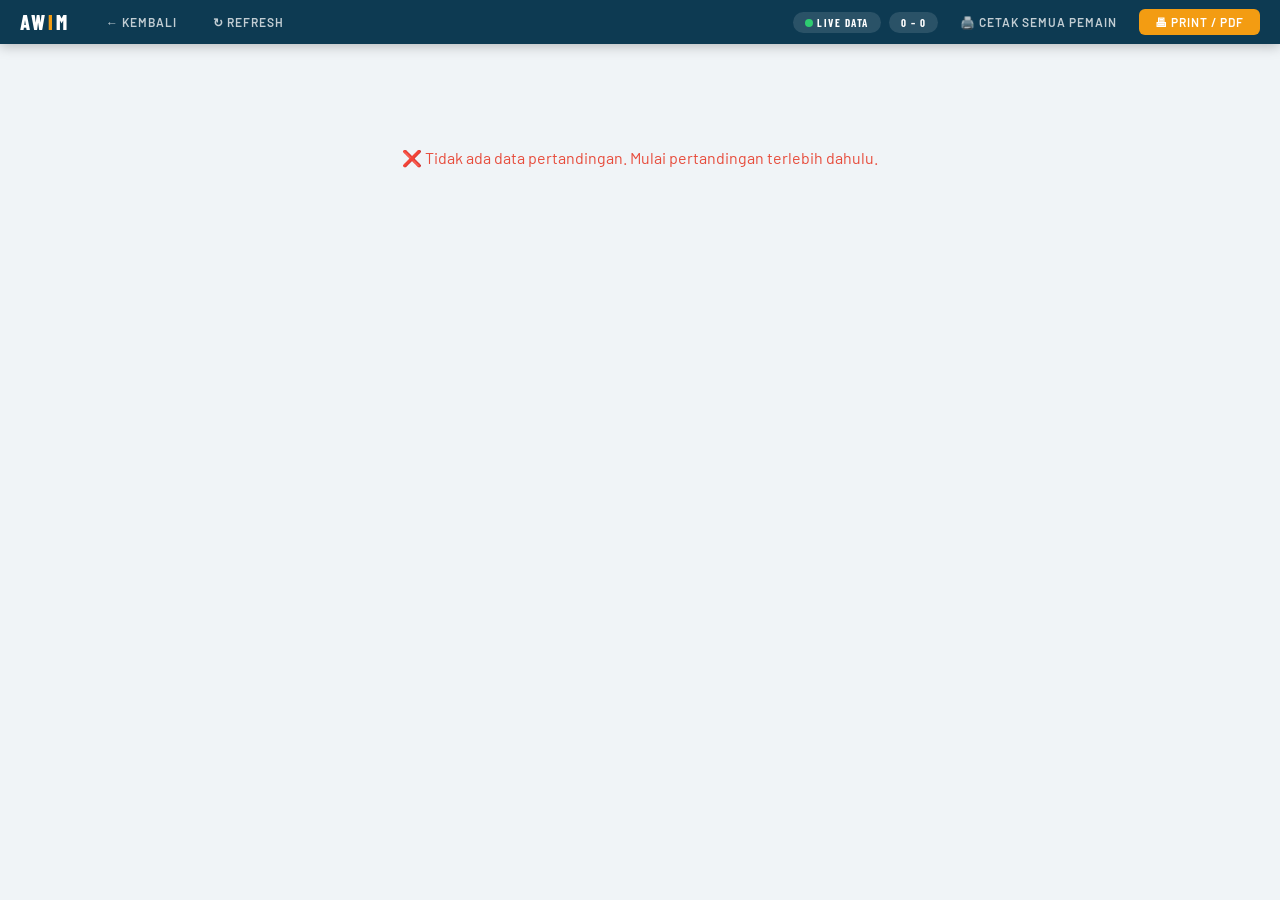
<file: report.html>
<!DOCTYPE html>
<html lang="id">
<head>
    <meta charset="UTF-8">
    <meta name="viewport" content="width=device-width, initial-scale=1.0">
    <title>AWIM — Match Report</title>
    <link href="https://fonts.googleapis.com/css2?family=Barlow+Condensed:wght@400;600;700;800&family=Barlow:wght@300;400;500;600&display=swap" rel="stylesheet">
    <style>
        :root {
            --blue-dark:   #0d3a52;
            --blue-main:   #1a6b8c;
            --blue-light:  #2a8ab5;
            --orange:      #f39c12;
            --orange-dark: #e08a00;
            --green:       #27ae60;
            --green-dark:  #1e8449;
            --red:         #e74c3c;
            --yellow:      #f1c40f;
            --purple:      #9b59b6;
            --gray-bg:     #f0f4f7;
            --gray-mid:    #bdc3c7;
            --gray-text:   #7f8c8d;
            --white:       #ffffff;
            --shadow-md:   0 4px 20px rgba(0,0,0,0.12);
        }

        * { box-sizing: border-box; margin: 0; padding: 0; }
        body {
            font-family: 'Barlow', 'Segoe UI', sans-serif;
            background: var(--gray-bg);
            color: #333;
            min-height: 100vh;
        }
        ::-webkit-scrollbar { width: 5px; }
        ::-webkit-scrollbar-track { background: transparent; }
        ::-webkit-scrollbar-thumb { background: var(--gray-mid); border-radius: 10px; }

        /* ===== NAV ===== */
        .nav-bar {
            background: var(--blue-dark);
            color: white;
            display: flex;
            justify-content: space-between;
            align-items: center;
            padding: 0 20px;
            height: 44px;
            position: sticky;
            top: 0;
            z-index: 100;
            box-shadow: 0 2px 12px rgba(0,0,0,0.25);
        }
        .nav-left, .nav-right { display: flex; align-items: center; gap: 8px; }
        .nav-logo {
            font-family: 'Barlow Condensed', sans-serif;
            font-size: 20px; font-weight: 800;
            color: white; letter-spacing: 3px;
            margin-right: 14px;
        }
        .nav-logo span { color: var(--orange); }
        .nav-btn {
            color: rgba(255,255,255,0.75);
            background: none; border: none;
            font-size: 12px; font-weight: 600; letter-spacing: 1px;
            text-transform: uppercase;
            padding: 6px 14px; border-radius: 4px;
            cursor: pointer; transition: 0.15s;
            font-family: inherit;
        }
        .nav-btn:hover { color: white; background: rgba(255,255,255,0.1); }
        .nav-btn.primary {
            background: var(--orange); color: white;
            border-radius: 6px; padding: 6px 16px;
        }
        .nav-btn.primary:hover { background: var(--orange-dark); }
        .nav-period-chip {
            background: rgba(255,255,255,0.12);
            color: white;
            font-size: 11px; font-weight: 700; letter-spacing: 1.5px;
            padding: 4px 12px; border-radius: 20px;
            font-family: 'Barlow Condensed', sans-serif;
        }
        .live-dot {
            width: 8px; height: 8px;
            background: #2ecc71;
            border-radius: 50%;
            animation: livePulse 1.5s ease-in-out infinite;
            display: inline-block; margin-right: 4px;
        }
        @keyframes livePulse {
            0%, 100% { opacity: 1; transform: scale(1); }
            50% { opacity: 0.4; transform: scale(0.7); }
        }

        /* ===== LAYOUT ===== */
        .report-container {
            max-width: 1100px;
            margin: 0 auto;
            padding: 24px 20px 48px;
        }

        /* ===== HEADER MATCH ===== */
        .match-header {
            background: linear-gradient(135deg, var(--blue-dark) 0%, #1a4a6b 100%);
            border-radius: 16px;
            padding: 28px 32px;
            color: white;
            margin-bottom: 24px;
            position: relative;
            overflow: hidden;
            box-shadow: var(--shadow-md);
        }
        .match-header::before {
            content: '';
            position: absolute;
            top: -40px; right: -40px;
            width: 200px; height: 200px;
            background: rgba(255,255,255,0.03);
            border-radius: 50%;
        }
        .match-meta {
            display: flex; gap: 20px; flex-wrap: wrap;
            margin-bottom: 20px;
        }
        .match-meta-item {
            font-size: 12px; color: rgba(255,255,255,0.55);
            font-weight: 500; letter-spacing: 0.5px;
        }
        .match-meta-item span {
            color: rgba(255,255,255,0.85); font-weight: 600;
        }
        .match-score-row {
            display: flex;
            align-items: center;
            justify-content: space-between;
            gap: 16px;
        }
        .match-team {
            display: flex;
            align-items: center;
            gap: 14px;
            flex: 1;
        }
        .match-team.away { flex-direction: row-reverse; }
        .jersey-dot {
            width: 18px; height: 18px;
            border-radius: 50%;
            border: 2px solid rgba(255,255,255,0.4);
            flex-shrink: 0;
        }
        .match-team-name {
            font-family: 'Barlow Condensed', sans-serif;
            font-size: 28px; font-weight: 800;
            letter-spacing: 2px;
        }
        .match-team-coach {
            font-size: 11px; color: rgba(255,255,255,0.5);
            margin-top: 2px; letter-spacing: 0.5px;
        }
        .match-score-center {
            display: flex; flex-direction: column;
            align-items: center; gap: 4px;
        }
        .score-display {
            font-family: 'Barlow Condensed', sans-serif;
            font-size: 64px; font-weight: 800;
            color: var(--orange);
            letter-spacing: 8px;
            line-height: 1;
        }
        .period-badge {
            background: rgba(255,255,255,0.1);
            font-size: 11px; font-weight: 700; letter-spacing: 2px;
            color: rgba(255,255,255,0.7);
            padding: 4px 14px; border-radius: 20px;
        }

        /* ===== SECTION ===== */
        .section-title {
            font-family: 'Barlow Condensed', sans-serif;
            font-size: 18px; font-weight: 700; letter-spacing: 2px;
            color: var(--blue-dark);
            text-transform: uppercase;
            margin-bottom: 14px;
            display: flex; align-items: center; gap: 8px;
        }
        .section-title::after {
            content: '';
            flex: 1;
            height: 2px;
            background: linear-gradient(to right, var(--blue-main), transparent);
            border-radius: 2px;
        }

        /* ===== TEAM STATS OVERVIEW ===== */
        .team-stats-grid {
            display: grid;
            grid-template-columns: 1fr auto 1fr;
            gap: 0;
            background: white;
            border-radius: 14px;
            overflow: hidden;
            box-shadow: var(--shadow-md);
            margin-bottom: 24px;
        }
        .team-col-header {
            padding: 16px 20px;
            font-family: 'Barlow Condensed', sans-serif;
            font-size: 18px; font-weight: 700; letter-spacing: 1px;
            display: flex; align-items: center; gap: 10px;
        }
        .team-col-header.home { background: var(--blue-dark); color: white; }
        .team-col-header.away { background: #2c3e50; color: white; flex-direction: row-reverse; text-align: right; }
        .stat-divider-header {
            background: var(--gray-bg);
            display: flex; align-items: center; justify-content: center;
            font-size: 10px; font-weight: 700; color: var(--gray-text);
            letter-spacing: 1px; text-transform: uppercase;
        }
        .stat-row {
            display: contents;
        }
        .stat-row:hover > * { background: #f8fbff; }
        .stat-val {
            padding: 12px 20px;
            border-bottom: 1px solid var(--gray-bg);
            font-family: 'Barlow Condensed', sans-serif;
            font-size: 22px; font-weight: 700;
            color: var(--blue-dark);
        }
        .stat-val.home { text-align: left; }
        .stat-val.away { text-align: right; }
        .stat-val.highlight { color: var(--green); }
        .stat-val.danger { color: var(--red); }
        .stat-divider-val {
            padding: 12px 10px;
            background: var(--gray-bg);
            border-bottom: 1px solid white;
            display: flex; align-items: center; justify-content: center;
            font-size: 10px; font-weight: 700; color: var(--gray-text);
            letter-spacing: 0.5px; text-transform: uppercase;
            white-space: nowrap;
            min-width: 120px;
        }
        .stat-bar-row {
            padding: 4px 20px 12px;
            border-bottom: 1px solid var(--gray-bg);
        }
        .stat-bar {
            height: 5px; border-radius: 4px;
            background: var(--gray-bg);
            overflow: hidden;
        }
        .stat-bar-fill {
            height: 100%; border-radius: 4px;
            background: var(--blue-main);
            transition: width 0.8s ease;
        }
        .stat-bar-fill.home { background: var(--blue-main); }
        .stat-bar-fill.away { background: #2c3e50; float: right; }

        /* ===== SHOT ZONE HEATMAP ===== */
        .shot-charts {
            display: grid;
            grid-template-columns: 1fr 1fr;
            gap: 16px;
            margin-bottom: 24px;
        }
        .shot-chart-card {
            background: white;
            border-radius: 14px;
            box-shadow: var(--shadow-md);
            overflow: hidden;
        }
        .shot-chart-header {
            padding: 14px 20px;
            font-family: 'Barlow Condensed', sans-serif;
            font-size: 15px; font-weight: 700; letter-spacing: 1px;
            border-bottom: 1px solid var(--gray-bg);
            display: flex; align-items: center; justify-content: space-between;
        }
        .shot-chart-body {
            padding: 16px;
        }
        .goal-grid {
            display: grid;
            grid-template-columns: repeat(3, 1fr);
            gap: 4px;
            border: 3px solid #555;
            border-radius: 4px;
            padding: 4px;
            background: #e8f4e8;
            max-width: 280px;
            margin: 0 auto 12px;
        }
        .goal-cell {
            height: 60px;
            border-radius: 3px;
            background: rgba(26, 107, 140, 0.05);
            display: flex;
            flex-direction: column;
            align-items: center;
            justify-content: center;
            gap: 1px;
            position: relative;
            transition: background 0.2s;
            cursor: default;
            border: 1px solid rgba(0,0,0,0.08);
        }
        .goal-cell .cell-goals {
            font-family: 'Barlow Condensed', sans-serif;
            font-size: 18px; font-weight: 800;
            color: var(--green);
            line-height: 1;
        }
        .goal-cell .cell-miss {
            font-size: 10px; color: var(--red);
            font-weight: 600;
        }
        .goal-cell .cell-label {
            font-size: 8px; color: rgba(0,0,0,0.35); letter-spacing: 0.3px;
        }
        .goal-cell.has-goals {
            background: rgba(39, 174, 96, 0.12);
        }
        .goal-cell.has-miss {
            background: rgba(231, 76, 60, 0.08);
        }
        .shot-legend {
            display: flex; gap: 12px; justify-content: center; font-size: 11px;
        }
        .legend-item { display: flex; align-items: center; gap: 4px; color: var(--gray-text); }
        .legend-dot { width: 10px; height: 10px; border-radius: 50%; }

        /* ===== ATTACK TYPE BREAKDOWN ===== */
        .attack-cards {
            display: grid;
            grid-template-columns: 1fr 1fr;
            gap: 16px;
            margin-bottom: 24px;
        }
        .attack-card {
            background: white;
            border-radius: 14px;
            padding: 20px;
            box-shadow: var(--shadow-md);
        }
        .attack-card-title {
            font-size: 12px; font-weight: 700; color: var(--gray-text);
            text-transform: uppercase; letter-spacing: 1px; margin-bottom: 14px;
        }
        .attack-type-row {
            display: flex; justify-content: space-between; align-items: center;
            padding: 8px 0;
            border-bottom: 1px solid var(--gray-bg);
        }
        .attack-type-row:last-child { border-bottom: none; }
        .attack-type-label { font-size: 13px; font-weight: 600; color: #444; display: flex; align-items: center; gap: 6px; }
        .attack-type-bars { display: flex; align-items: center; gap: 8px; flex: 1; padding: 0 12px; }
        .attack-mini-bar {
            height: 6px; border-radius: 4px;
            background: linear-gradient(to right, var(--blue-main), var(--blue-light));
            transition: width 0.6s ease;
            min-width: 4px;
        }
        .attack-type-count { font-family: 'Barlow Condensed', sans-serif; font-size: 18px; font-weight: 700; color: var(--blue-dark); min-width: 24px; text-align: right; }

        /* ===== PLAYER TABLE ===== */
        .player-table-card {
            background: white;
            border-radius: 14px;
            box-shadow: var(--shadow-md);
            overflow: hidden;
            margin-bottom: 24px;
        }
        .player-table-header {
            padding: 14px 20px;
            font-family: 'Barlow Condensed', sans-serif;
            font-size: 16px; font-weight: 700; letter-spacing: 1px;
            background: var(--blue-dark); color: white;
            display: flex; align-items: center; gap: 10px;
        }
        .player-table-header .jersey-mini {
            width: 14px; height: 14px; border-radius: 50%;
            border: 2px solid rgba(255,255,255,0.5);
        }
        table.rpt-table {
            width: 100%; border-collapse: collapse;
        }
        .rpt-table thead tr {
            background: var(--gray-bg);
        }
        .rpt-table th {
            padding: 10px 14px;
            font-size: 10px; font-weight: 700;
            text-transform: uppercase; letter-spacing: 1px;
            color: var(--gray-text); text-align: center;
        }
        .rpt-table th:first-child { text-align: left; }
        .rpt-table th:nth-child(2) { text-align: left; }
        .rpt-table td {
            padding: 10px 14px;
            font-size: 13px;
            border-bottom: 1px solid var(--gray-bg);
            text-align: center;
        }
        .rpt-table td:first-child { text-align: left; }
        .rpt-table td:nth-child(2) { text-align: left; font-weight: 600; }
        .rpt-table tbody tr:hover { background: #f8fbff; }
        .rpt-table tbody tr:last-child td { border-bottom: none; }
        .stat-num {
            font-family: 'Barlow Condensed', sans-serif;
            font-size: 18px; font-weight: 700; color: var(--blue-dark);
        }
        .stat-num.green { color: var(--green); }
        .stat-num.red { color: var(--red); }
        .stat-num.orange { color: var(--orange); }
        .stat-num.zero { color: var(--gray-mid); font-size: 14px; }
        .card-chip {
            display: inline-block; border-radius: 3px;
            font-size: 9px; font-weight: 700; letter-spacing: 0.5px;
            padding: 2px 5px; margin: 0 1px;
        }
        .chip-yellow { background: #f1c40f; color: #333; }
        .chip-2min   { background: #e67e22; color: white; }
        .chip-red    { background: var(--red); color: white; }
        .chip-blue   { background: #2980b9; color: white; }
        .acc-pill {
            display: inline-block;
            padding: 2px 8px; border-radius: 20px;
            font-size: 10px; font-weight: 700;
            background: var(--gray-bg); color: var(--gray-text);
        }
        .acc-pill.good { background: rgba(39,174,96,0.15); color: var(--green); }
        .acc-pill.mid  { background: rgba(243,156,18,0.15); color: var(--orange-dark); }
        .acc-pill.bad  { background: rgba(231,76,60,0.12); color: var(--red); }

        /* ===== EVENT LOG ===== */
        .log-card {
            background: white;
            border-radius: 14px;
            box-shadow: var(--shadow-md);
            overflow: hidden;
            margin-bottom: 24px;
        }
        .log-card-header {
            padding: 14px 20px;
            background: var(--blue-dark); color: white;
            font-family: 'Barlow Condensed', sans-serif;
            font-size: 16px; font-weight: 700; letter-spacing: 1px;
            display: flex; justify-content: space-between; align-items: center;
        }
        .log-list { padding: 6px; max-height: 380px; overflow-y: auto; }
        .log-item {
            display: flex; gap: 10px; align-items: flex-start;
            padding: 8px 12px;
            border-radius: 6px; margin-bottom: 4px;
            font-size: 12px;
            border-left: 3px solid var(--gray-mid);
            background: var(--gray-bg);
        }
        .log-item.goal   { border-left-color: var(--green); background: #f4fff8; }
        .log-item.miss   { border-left-color: #e67e22; }
        .log-item.foul   { border-left-color: var(--red); }
        .log-item.card   { border-left-color: #f1c40f; background: #fffde7; }
        .log-item.redcard{ border-left-color: var(--red); background: #fff5f5; }
        .log-item.bluecard{ border-left-color: #2980b9; background: #f0f7ff; }
        .log-item.period { border-left-color: var(--purple); background: #f5f0ff; text-align: center; justify-content: center; font-weight: 700; letter-spacing: 1px; }
        .log-icon { font-size: 14px; flex-shrink: 0; line-height: 1.4; }
        .log-text { flex: 1; line-height: 1.5; }
        .log-time { font-size: 10px; color: var(--gray-text); }
        .log-chip {
            display: inline-block;
            background: rgba(26,107,140,0.1);
            color: var(--blue-main);
            border-radius: 3px; font-size: 9px;
            font-weight: 600; padding: 1px 5px;
        }
        .log-chip.attack { background: rgba(155,89,182,0.12); color: var(--purple); }
        .log-chip.zone { background: rgba(243,156,18,0.12); color: var(--orange-dark); }

        /* ===== FOOTER ===== */
        .report-footer {
            text-align: center;
            font-size: 11px; color: var(--gray-text);
            padding: 20px 0;
            letter-spacing: 0.5px;
        }

        /* ===== PLAYER DETAIL MODAL (PREMIUM GLASSMORPHISM) ===== */
        .player-modal-overlay {
            position: fixed;
            top: 0; left: 0; width: 100%; height: 100%;
            background: rgba(13, 58, 82, 0.4);
            backdrop-filter: blur(12px);
            -webkit-backdrop-filter: blur(12px);
            display: flex; justify-content: center; align-items: center;
            z-index: 1000;
            opacity: 0; pointer-events: none;
            transition: opacity 0.3s ease;
        }
        .player-modal-overlay.show {
            opacity: 1; pointer-events: auto;
        }
        .player-modal-box {
            background: rgba(255, 255, 255, 0.98);
            border-radius: 20px;
            width: 92%; max-width: 580px;
            box-shadow: 0 20px 50px rgba(0,0,0,0.3);
            border: 1px solid rgba(255,255,255,0.4);
            overflow: hidden;
            transform: scale(0.9);
            transition: transform 0.3s cubic-bezier(0.175, 0.885, 0.32, 1.275);
        }
        .player-modal-overlay.show .player-modal-box {
            transform: scale(1);
        }
        
        .player-profile-header {
            /* Background diatur dinamis oleh JavaScript sesuai team.color */
            background: linear-gradient(135deg, var(--blue-dark) 0%, #1c5270 100%);
            padding: 20px 20px 20px 24px;
            color: white;
            display: flex;
            justify-content: space-between;
            align-items: center;
            gap: 12px;
            transition: background 0.3s ease;
        }
        .player-profile-main {
            display: flex; align-items: center; gap: 16px;
        }
        .player-avatar {
            width: 56px; height: 56px;
            border-radius: 50%;
            border: 3px solid rgba(255, 255, 255, 0.2);
            background: var(--blue-main);
            color: white;
            display: flex; justify-content: center; align-items: center;
            font-family: 'Barlow Condensed', sans-serif;
            font-size: 24px; font-weight: 800;
            box-shadow: 0 4px 10px rgba(0,0,0,0.2);
        }
        .player-name-club {
            display: flex; flex-direction: column;
        }
        .player-profile-name {
            font-family: 'Barlow Condensed', sans-serif;
            font-size: 22px; font-weight: 800;
            letter-spacing: 1.5px;
            line-height: 1.2;
            text-shadow: 0 2px 4px rgba(0,0,0,0.2);
        }
        .player-profile-club {
            font-size: 12px; color: rgba(255,255,255,0.7);
            margin-top: 4px; font-weight: 500;
        }
        
        .player-rating-container {
            text-align: center;
            background: rgba(255, 255, 255, 0.1);
            border-radius: 12px;
            padding: 8px 12px;
            border: 1px solid rgba(255,255,255,0.15);
            min-width: 70px;
        }
        .player-rating-label {
            font-size: 9px; font-weight: 700;
            color: var(--orange);
            letter-spacing: 1px;
            text-transform: uppercase;
            margin-bottom: 2px;
        }
        .player-rating-value {
            font-family: 'Barlow Condensed', sans-serif;
            font-size: 24px; font-weight: 800;
            color: white;
            line-height: 1;
        }
        
        .player-modal-body {
            padding: 20px 24px;
            max-height: calc(88vh - 85px);
            overflow-y: auto;
        }
        .player-stats-section-title {
            font-family: 'Barlow Condensed', sans-serif;
            font-size: 14px; font-weight: 700;
            color: var(--blue-dark);
            letter-spacing: 1px;
            text-transform: uppercase;
            margin-bottom: 16px;
            display: flex; align-items: center; gap: 8px;
        }
        .player-stats-section-title::after {
            content: ''; flex: 1; height: 1px; background: #ddd;
        }
        
        .player-stat-bar-row {
            margin-bottom: 16px;
        }
        .player-stat-bar-labels {
            display: flex; justify-content: space-between; align-items: center;
            margin-bottom: 6px;
            font-size: 13px; font-weight: 600;
            color: #444;
        }
        .player-stat-bar-label {
            display: flex; align-items: center; gap: 6px;
        }
        .player-stat-bar-value {
            font-family: 'Barlow Condensed', sans-serif;
            font-size: 16px; font-weight: 700;
            color: var(--blue-dark);
        }
        .player-stat-progress-bar {
            height: 10px;
            background: #e9ecef;
            border-radius: 5px;
            overflow: hidden;
            position: relative;
        }
        .player-stat-progress-fill {
            height: 100%;
            border-radius: 5px;
            width: 0;
            transition: width 1s cubic-bezier(0.1, 0.8, 0.2, 1);
        }
        
        .player-cards-row {
            display: flex; gap: 8px;
            justify-content: flex-start;
            margin-top: 20px;
            padding-top: 16px;
            border-top: 1px solid #eee;
        }
        .player-card-badge {
            flex: 1;
            display: flex; align-items: center; justify-content: center; gap: 6px;
            padding: 8px; border-radius: 8px;
            font-size: 11px; font-weight: 700;
            background: #f8f9fa;
            border: 1px solid #e9ecef;
            color: #555;
        }
        .player-card-badge.yellow { border-color: rgba(241, 196, 15, 0.3); background: rgba(241, 196, 15, 0.05); }
        .player-card-badge.two-min { border-color: rgba(230, 126, 34, 0.3); background: rgba(230, 126, 34, 0.05); }
        .player-card-badge.red     { border-color: rgba(231, 76, 60, 0.3); background: rgba(231, 76, 60, 0.05); }
        .player-card-badge.blue    { border-color: rgba(41, 128, 185, 0.3); background: rgba(41, 128, 185, 0.05); }
        
        .player-card-icon {
            width: 12px; height: 16px; border-radius: 2px;
            box-shadow: 0 1px 3px rgba(0,0,0,0.15);
        }
        .player-card-icon.yellow { background: #f1c40f; }
        .player-card-icon.orange { background: #e67e22; }
        .player-card-icon.red    { background: var(--red); }
        .player-card-icon.blue   { background: #2980b9; }

        /* Wrapper kanan header: berisi baris tombol (atas) + rating box (bawah) */
        .player-header-right {
            display: flex;
            flex-direction: column;
            align-items: flex-end;
            gap: 8px;
            flex-shrink: 0;
        }
        /* Baris tombol: Cetak (kiri) + Close (kanan) */
        .player-header-actions {
            display: flex;
            align-items: center;
            gap: 8px;
        }
        .player-modal-close-btn {
            background: rgba(255,255,255,0.12);
            border: 1px solid rgba(255,255,255,0.2);
            color: rgba(255,255,255,0.85);
            font-size: 22px; font-weight: 400;
            cursor: pointer; line-height: 1;
            width: 32px; height: 32px;
            display: flex; align-items: center; justify-content: center;
            border-radius: 8px;
            padding: 0;
            transition: background 0.15s, color 0.15s;
            flex-shrink: 0;
        }
        .player-modal-close-btn:hover {
            background: rgba(255,255,255,0.25);
            color: white;
        }
        
        .player-row-clickable {
            cursor: pointer;
            transition: background 0.15s ease;
        }
        .player-row-clickable:hover {
            background: rgba(26, 107, 140, 0.06) !important;
        }

        .player-modal-print-btn {
            background: rgba(255,255,255,0.15);
            border: 1px solid rgba(255,255,255,0.25);
            color: white;
            font-size: 12px; font-weight: 600;
            padding: 5px 11px; border-radius: 8px;
            cursor: pointer;
            transition: all 0.15s ease;
            display: flex; align-items: center; gap: 4px;
            white-space: nowrap;
            height: 32px;
        }
        .player-modal-print-btn:hover {
            background: rgba(255,255,255,0.25);
            border-color: rgba(255,255,255,0.4);
        }

        /* ===== PLAYER ACTIVITY VISUALS (MODAL & PRINT) ===== */
        .player-activity-section {
            margin-top: 18px;
            padding-top: 14px;
            border-top: 1px solid #eee;
        }
        .player-activity-tabs {
            display: flex;
            gap: 6px;
            margin-bottom: 12px;
            align-items: center;
        }
        .player-activity-tab-btn {
            background: #e2e8f0;
            color: #475569;
            border: none;
            border-radius: 6px;
            padding: 5px 14px;
            font-family: 'Barlow Condensed', sans-serif;
            font-size: 13px;
            font-weight: 700;
            letter-spacing: 0.5px;
            cursor: pointer;
            transition: all 0.15s ease;
        }
        .player-activity-tab-btn:hover {
            background: #cbd5e1;
            color: #0f172a;
        }
        .player-activity-tab-btn.active {
            background: var(--blue-dark);
            color: #ffffff;
            box-shadow: 0 2px 6px rgba(13, 58, 82, 0.25);
        }
        .player-period-badge {
            display: none;
        }
        .player-activity-period-panel {
            display: none;
        }
        .player-activity-period-panel.active {
            display: block;
        }
        .player-activity-grid {
            display: grid;
            grid-template-columns: 1fr 1fr;
            gap: 12px;
            margin-top: 6px;
        }
        .player-activity-card {
            background: #f8fafc;
            border: 1px solid #e2e8f0;
            border-radius: 10px;
            padding: 10px;
            display: flex;
            flex-direction: column;
        }
        .player-activity-card-title {
            font-size: 10.5px;
            font-weight: 700;
            color: var(--blue-dark);
            display: flex;
            justify-content: space-between;
            align-items: center;
            margin-bottom: 6px;
            text-transform: uppercase;
            letter-spacing: 0.5px;
        }
        .player-activity-count {
            font-size: 9.5px;
            font-weight: 600;
            color: var(--gray-text);
        }
        .player-mini-court-wrap {
            width: 100%;
            border-radius: 6px;
            overflow: hidden;
            background: #152e47;
            flex: 1;
            display: flex;
            align-items: center;
        }
        .player-mini-court-wrap svg {
            width: 100%;
            height: auto;
            display: block;
        }
        .player-mini-court-legend,
        .player-mini-goal-legend {
            display: flex;
            gap: 8px;
            justify-content: center;
            align-items: center;
            margin-top: 6px;
            font-size: 9px;
            color: var(--gray-text);
            flex-wrap: wrap;
        }
        .player-mini-court-legend .legend-dot,
        .player-mini-goal-legend .legend-dot {
            width: 7px;
            height: 7px;
            border-radius: 50%;
            display: inline-block;
        }
        .legend-dot.green { background: #2ecc71; }
        .legend-dot.red { background: #e74c3c; }
        .legend-dot.yellow { background: #f1c40f; }

        /* Mini Goal Grid — Fit-to-Width */
        .player-mini-goal-wrap {
            width: 100%;
            flex: 1;
            display: flex;
            flex-direction: column;
            justify-content: center;
        }
        .player-mini-goal-grid {
            display: grid;
            grid-template-columns: repeat(3, 1fr);
            gap: 4px;
            background: #334155;
            padding: 4px;
            border-radius: 6px;
            border: 2px solid #1e293b;
            margin: 0;
            width: 100%;
            box-sizing: border-box;
        }
        .player-mini-goal-cell {
            background: #ffffff;
            height: 38px;
            border-radius: 4px;
            display: flex;
            flex-direction: column;
            align-items: center;
            justify-content: center;
            font-size: 8.5px;
            font-weight: 700;
            color: #475569;
            position: relative;
            box-sizing: border-box;
        }
        .player-mini-goal-cell.has-goal {
            background: #ecfdf5;
            border: 1px solid #a7f3d0;
            color: #059669;
        }
        .player-mini-goal-cell.has-miss {
            background: #fef2f2;
            border: 1px solid #fecaca;
            color: #dc2626;
        }
        .player-mini-goal-cell.has-both {
            background: #fffbeb;
            border: 1px solid #fde68a;
            color: #d97706;
        }
        .player-mini-goal-cell-val {
            font-family: 'Barlow Condensed', sans-serif;
            font-size: 12px;
            font-weight: 800;
            line-height: 1;
        }
        .player-mini-goal-cell-lbl {
            font-size: 7px;
            color: #94a3b8;
            letter-spacing: 0.2px;
        }
        .player-activity-meta-text {
            font-size: 9.5px;
            color: var(--gray-text);
            text-align: center;
            margin-top: 5px;
            line-height: 1.3;
        }

        /* ===== GK STATS PANEL ===== */
        .gk-stats-section {
            margin-bottom: 24px;
        }
        .gk-panel-grid {
            display: grid;
            grid-template-columns: 1fr 1fr;
            gap: 16px;
        }
        .gk-card {
            background: white;
            border-radius: 16px;
            box-shadow: var(--shadow-md);
            overflow: hidden;
        }
        .gk-card-header {
            background: linear-gradient(135deg, #1a2a4a 0%, #1a4a6b 100%);
            padding: 16px 20px;
            display: flex; align-items: center; gap: 12px;
            position: relative;
        }
        .gk-jersey-badge {
            width: 40px; height: 40px;
            border-radius: 10px;
            background: rgba(255,255,255,0.15);
            border: 2px solid rgba(255,255,255,0.3);
            display: flex; align-items: center; justify-content: center;
            font-family: 'Barlow Condensed', sans-serif;
            font-size: 16px; font-weight: 800;
            color: white;
        }
        .gk-header-info { flex: 1; }
        .gk-header-name {
            font-family: 'Barlow Condensed', sans-serif;
            font-size: 18px; font-weight: 800;
            color: white; letter-spacing: 1px;
            line-height: 1.2;
        }
        .gk-header-team {
            font-size: 11px; color: rgba(255,255,255,0.6);
            margin-top: 2px;
        }
        .gk-rating-pill {
            background: var(--orange);
            color: white;
            font-family: 'Barlow Condensed', sans-serif;
            font-size: 18px; font-weight: 800;
            padding: 4px 10px; border-radius: 8px;
        }
        .gk-card-body { padding: 16px 20px; }
        .gk-main-stats {
            display: grid;
            grid-template-columns: repeat(3, 1fr);
            gap: 10px;
            margin-bottom: 16px;
        }
        .gk-stat-box {
            background: var(--gray-bg);
            border-radius: 10px;
            padding: 10px;
            text-align: center;
        }
        .gk-stat-box-value {
            font-family: 'Barlow Condensed', sans-serif;
            font-size: 28px; font-weight: 800;
            color: var(--blue-dark);
            line-height: 1;
        }
        .gk-stat-box-value.green { color: var(--green); }
        .gk-stat-box-value.red   { color: var(--red); }
        .gk-stat-box-label {
            font-size: 9px; font-weight: 700;
            color: var(--gray-text);
            text-transform: uppercase; letter-spacing: 0.5px;
            margin-top: 4px;
        }
        .gk-save-bar-section { margin-top: 4px; }
        .gk-save-bar-label {
            display: flex; justify-content: space-between;
            font-size: 12px; color: #555; font-weight: 600;
            margin-bottom: 6px;
        }
        .gk-save-bar-track {
            height: 12px; background: #e9ecef;
            border-radius: 6px; overflow: hidden;
        }
        .gk-save-bar-fill {
            height: 100%; border-radius: 6px;
            background: linear-gradient(to right, #1abc9c, #16a085);
            transition: width 1s ease;
        }
        .gk-zone-grid {
            display: grid;
            grid-template-columns: repeat(3, 1fr);
            gap: 4px;
            margin-top: 14px;
        }
        .gk-zone-cell {
            background: #f0f4f7;
            border-radius: 6px;
            padding: 8px 4px;
            text-align: center;
            font-family: 'Barlow Condensed', sans-serif;
        }
        .gk-zone-cell-val {
            font-size: 20px; font-weight: 800;
            color: var(--blue-dark);
        }
        .gk-zone-cell-val.green { color: var(--green); }
        .gk-zone-cell-lbl {
            font-size: 8px; color: var(--gray-text);
            letter-spacing: 0.3px; margin-top: 1px;
        }
        .gk-zone-section-title {
            font-size: 10px; font-weight: 700;
            color: var(--gray-text); text-transform: uppercase;
            letter-spacing: 1px; margin-top: 14px; margin-bottom: 6px;
            display: flex; align-items: center; gap: 6px;
        }
        .gk-zone-section-title::after {
            content: ''; flex: 1; height: 1px; background: #ddd;
        }
        .gk-no-data {
            padding: 32px 0; text-align: center;
            color: var(--gray-mid); font-size: 13px;
        }

        /* ===== GK CLICKABLE ELEMENTS ===== */
        .gk-stat-box.clickable,
        .gk-zone-cell.clickable {
            cursor: pointer;
            transition: transform 0.15s ease, box-shadow 0.15s ease, background 0.15s ease;
            user-select: none;
        }
        .gk-stat-box.clickable:hover {
            transform: translateY(-2px);
            box-shadow: 0 4px 14px rgba(26,107,140,0.15);
            background: #e4ecf3;
        }
        .gk-stat-box.clickable:active { transform: scale(0.97); }
        .gk-zone-cell.clickable:hover {
            background: #dce8f2;
            box-shadow: 0 2px 8px rgba(26,107,140,0.18);
            transform: scale(1.06);
            z-index: 1;
        }
        .gk-zone-cell.clickable:active { transform: scale(0.98); }

        /* ===== GK SHOT LOG MODAL ===== */
        .gk-shot-modal-overlay {
            position: fixed;
            inset: 0;
            background: rgba(13, 35, 58, 0.55);
            backdrop-filter: blur(8px);
            -webkit-backdrop-filter: blur(8px);
            display: flex; justify-content: center; align-items: center;
            z-index: 2000;
            opacity: 0; pointer-events: none;
            transition: opacity 0.25s ease;
        }
        .gk-shot-modal-overlay.show {
            opacity: 1; pointer-events: auto;
        }
        .gk-shot-modal-box {
            background: #fff;
            border-radius: 20px;
            width: 92%; max-width: 520px;
            max-height: 82vh;
            display: flex; flex-direction: column;
            box-shadow: 0 24px 60px rgba(0,0,0,0.28);
            border: 1px solid rgba(255,255,255,0.5);
            transform: scale(0.92) translateY(10px);
            transition: transform 0.3s cubic-bezier(0.175, 0.885, 0.32, 1.275);
            overflow: hidden;
        }
        .gk-shot-modal-overlay.show .gk-shot-modal-box {
            transform: scale(1) translateY(0);
        }
        .gk-shot-modal-header {
            background: linear-gradient(135deg, #1a2a4a 0%, #1a4a6b 100%);
            padding: 18px 20px;
            display: flex; align-items: center; gap: 12px;
            flex-shrink: 0;
        }
        .gk-shot-modal-icon {
            font-size: 26px; line-height: 1; flex-shrink: 0;
        }
        .gk-shot-modal-title-block { flex: 1; min-width: 0; }
        .gk-shot-modal-title {
            font-family: 'Barlow Condensed', sans-serif;
            font-size: 18px; font-weight: 800;
            color: white; letter-spacing: 1px;
            line-height: 1.2;
            white-space: nowrap; overflow: hidden; text-overflow: ellipsis;
        }
        .gk-shot-modal-subtitle {
            font-size: 11px; color: rgba(255,255,255,0.6);
            margin-top: 2px;
        }
        .gk-shot-modal-close {
            background: rgba(255,255,255,0.12);
            border: 1px solid rgba(255,255,255,0.2);
            color: rgba(255,255,255,0.85);
            font-size: 20px; font-weight: 400;
            width: 32px; height: 32px;
            display: flex; align-items: center; justify-content: center;
            border-radius: 8px; cursor: pointer;
            transition: background 0.15s;
            flex-shrink: 0;
        }
        .gk-shot-modal-close:hover { background: rgba(255,255,255,0.25); color: white; }
        .gk-shot-modal-body {
            overflow-y: auto;
            flex: 1;
            padding: 16px 20px;
        }
        .gk-shot-modal-body::-webkit-scrollbar { width: 6px; }
        .gk-shot-modal-body::-webkit-scrollbar-track { background: #f0f4f7; border-radius: 3px; }
        .gk-shot-modal-body::-webkit-scrollbar-thumb { background: #b0c4d8; border-radius: 3px; }
        .gk-shot-summary-bar {
            display: flex; gap: 8px; margin-bottom: 14px;
        }
        .gk-shot-summary-pill {
            flex: 1; text-align: center;
            border-radius: 10px; padding: 8px 4px;
            border: 1px solid #e0e8f0;
            background: #f7fafc;
        }
        .gk-shot-summary-pill-val {
            font-family: 'Barlow Condensed', sans-serif;
            font-size: 22px; font-weight: 800;
            line-height: 1;
        }
        .gk-shot-summary-pill-val.green { color: var(--green); }
        .gk-shot-summary-pill-val.red   { color: var(--red); }
        .gk-shot-summary-pill-val.blue  { color: var(--blue-dark); }
        .gk-shot-summary-pill-lbl {
            font-size: 9px; font-weight: 700;
            color: var(--gray-text); text-transform: uppercase;
            letter-spacing: 0.5px; margin-top: 2px;
        }
        .gk-shot-log-empty {
            text-align: center; padding: 40px 0;
            color: var(--gray-mid); font-size: 14px;
        }
        .gk-shot-log-list { display: flex; flex-direction: column; gap: 8px; }
        .gk-shot-log-item {
            display: flex; align-items: stretch; gap: 0;
            background: #f7fafc;
            border: 1px solid #e0e8f0;
            border-radius: 12px;
            overflow: hidden;
            transition: box-shadow 0.15s;
        }
        .gk-shot-log-item:hover { box-shadow: 0 3px 10px rgba(26,107,140,0.12); }
        .gk-shot-log-result-strip {
            width: 6px; flex-shrink: 0;
        }
        .gk-shot-log-result-strip.goal  { background: var(--red); }
        .gk-shot-log-result-strip.saved { background: var(--green); }
        .gk-shot-log-content {
            flex: 1; padding: 10px 12px;
            display: flex; align-items: center; gap: 10px;
        }
        .gk-shot-log-badge {
            font-size: 20px; flex-shrink: 0;
        }
        .gk-shot-log-main { flex: 1; min-width: 0; }
        .gk-shot-log-shooter {
            font-size: 13px; font-weight: 700;
            color: #1a2a4a;
            white-space: nowrap; overflow: hidden; text-overflow: ellipsis;
        }
        .gk-shot-log-meta {
            font-size: 11px; color: #6b7f8e;
            margin-top: 2px;
            display: flex; flex-wrap: wrap; gap: 4px 8px;
        }
        .gk-shot-log-meta span { display: flex; align-items: center; gap: 3px; }
        .gk-shot-log-result-tag {
            font-size: 11px; font-weight: 700;
            padding: 3px 8px; border-radius: 20px;
            white-space: nowrap; flex-shrink: 0;
        }
        .gk-shot-log-result-tag.goal  { background: rgba(231,76,60,0.1); color: var(--red); }
        .gk-shot-log-result-tag.saved { background: rgba(26,188,156,0.1); color: var(--green); }

        /* ===== COURT EVENT MAP ===== */
        .court-map-section { margin-bottom: 24px; }
        .court-map-grid {
            display: grid;
            grid-template-columns: 1fr 1fr;
            gap: 16px;
        }
        .court-map-card {
            background: white;
            border-radius: 16px;
            box-shadow: var(--shadow-md);
            overflow: hidden;
        }
        .court-map-header {
            padding: 14px 20px;
            font-family: 'Barlow Condensed', sans-serif;
            font-size: 15px; font-weight: 700; letter-spacing: 1px;
            background: var(--blue-dark); color: white;
            display: flex; align-items: center; justify-content: space-between;
        }
        .court-map-body { padding: 12px 16px; }
        .court-map-svg-wrap {
            width: 100%;
            border-radius: 10px;
            overflow: hidden;
        }
        .court-map-legend {
            display: flex; gap: 16px; justify-content: center;
            margin-top: 10px; font-size: 11px; color: var(--gray-text);
        }
        .court-map-legend-dot {
            width: 12px; height: 12px; border-radius: 50%;
            display: inline-block; margin-right: 4px;
            vertical-align: middle;
        }
        .court-map-tab-bar {
            display: flex; gap: 0;
            border-bottom: 1px solid #eee;
        }
        .court-map-tab {
            flex: 1; padding: 10px; font-size: 12px;
            font-weight: 700; color: var(--gray-text);
            background: none; border: none;
            cursor: pointer; text-align: center;
            text-transform: uppercase; letter-spacing: 0.8px;
            border-bottom: 3px solid transparent;
            transition: all 0.15s;
        }
        .court-map-tab.active {
            color: var(--blue-main);
            border-bottom-color: var(--blue-main);
            background: rgba(26,107,140,0.04);
        }
        .court-map-stats-row {
            display: flex; gap: 12px; margin-top: 10px;
            justify-content: center;
        }
        .court-map-stat-chip {
            font-family: 'Barlow Condensed', sans-serif;
            font-size: 14px; font-weight: 700;
            padding: 4px 12px; border-radius: 20px;
        }

        /* ===== SCREEN HELPERS FOR PLAYER TABLES ===== */
        .player-tables-container {
            display: flex;
            flex-direction: column;
            gap: 16px;
        }
        .player-table-wrapper {
            width: 100%;
        }

        /* ===== PRINT — GLOBAL REPORT ===== */
        @media print {
            @page {
                size: A4 portrait;
                margin: 0;
            }

            body {
                padding: 8mm 10mm !important;
                background: white !important;
                box-sizing: border-box !important;
            }

            * {
                -webkit-print-color-adjust: exact !important;
                print-color-adjust: exact !important;
            }

            /* Sembunyikan elemen UI layar saat print */
            .nav-bar,
            .court-map-tab-bar,
            .court-map-tab,
            .log-filter,
            .log-filter-btn,
            button,
            #toast-container {
                display: none !important;
            }

            .report-container {
                padding: 0 !important;
                max-width: 100% !important;
                margin: 0 !important;
            }

            /* Manajemen Halaman & Pemotongan (Page Breaks) */
            .match-header,
            .team-stats-grid,
            .attack-cards,
            .shot-charts,
            .court-map-section,
            .gk-stats-section,
            .player-table-card,
            .log-card {
                break-inside: avoid !important;
                page-break-inside: avoid !important;
            }

            .section-title {
                break-after: avoid !important;
                page-break-after: avoid !important;
                font-size: 13px !important;
                margin: 8px 0 6px 0 !important;
                padding-bottom: 3px !important;
            }

            /* Struktur per lembar laporan (Alur fleksibel & cerdas) */
            .report-page {
                display: block !important;
            }
            .report-page-1,
            .report-page-3 {
                break-after: page !important;
                page-break-after: always !important;
            }
            .report-page-2 {
                break-after: auto !important;
                page-break-after: auto !important;
            }
            .report-page:last-child,
            .report-page-4 {
                break-after: avoid !important;
                page-break-after: avoid !important;
            }

            /* ── Halaman 1: Header Pertandingan, Statistik Tim, Tipe Serangan, Peta Gawang ── */
            .report-page-1 {
                display: flex !important;
                flex-direction: column !important;
                box-sizing: border-box !important;
                gap: 0 !important;
                break-after: page !important;
                page-break-after: always !important;
            }
            .report-page-1 .section-title {
                font-size: 14px !important;
                margin: 8px 0 6px 0 !important;
                padding-bottom: 2px !important;
            }
            .match-header {
                padding: 14px 20px !important;
                margin-bottom: 8px !important;
                border-radius: 8px !important;
            }
            .match-meta {
                margin-bottom: 6px !important;
                font-size: 11px !important;
                gap: 12px !important;
            }
            .match-score-row {
                display: flex !important;
                flex-direction: row !important;
                justify-content: space-between !important;
                align-items: center !important;
                gap: 16px !important;
            }
            .match-team {
                width: auto !important;
                flex: 1 !important;
                display: flex !important;
                align-items: center !important;
                text-align: left !important;
            }
            .match-team.away {
                flex-direction: row-reverse !important;
                text-align: right !important;
            }
            .match-score-center {
                order: 0 !important;
                margin-bottom: 0 !important;
            }
            .score-display {
                font-size: 56px !important;
                letter-spacing: 6px !important;
                line-height: 1 !important;
            }
            .match-team-name {
                font-size: 28px !important;
            }
            .match-team-coach {
                font-size: 11px !important;
            }
            .period-badge {
                font-size: 12px !important;
                padding: 4px 12px !important;
            }
            .team-stats-grid {
                margin-bottom: 12px !important;
                border-radius: 8px !important;
            }
            .team-col-header {
                padding: 9px 14px !important;
                font-size: 15px !important;
            }
            .stat-divider-header {
                font-size: 10px !important;
            }
            .stat-row {
                padding: 0 !important;
            }
            .stat-val {
                padding: 8px 14px !important;
                font-size: 18px !important;
            }
            .report-page-1 th,
            .report-page-1 td,
            .stat-divider-val {
                padding: 8px 14px !important;
                font-size: 12px !important;
                min-width: 105px !important;
            }
            .stat-bar-row {
                padding: 3px 14px 8px !important;
            }
            .attack-cards {
                display: grid !important;
                grid-template-columns: 1fr 1fr !important;
                gap: 12px !important;
                margin-bottom: 12px !important;
            }
            .attack-card {
                padding: 10px 14px !important;
                border-radius: 6px !important;
                box-shadow: none !important;
                border: 1px solid #e2e8f0 !important;
            }
            .attack-card-title {
                margin-bottom: 8px !important;
                font-size: 12px !important;
            }
            .attack-type-row {
                padding: 5px 0 !important;
            }
            .attack-type-label {
                font-size: 12px !important;
            }
            .attack-type-bars {
                padding: 0 10px !important;
            }
            .attack-mini-bar {
                height: 7px !important;
            }
            .attack-type-count {
                font-size: 17px !important;
            }

            /* Peta Tembakan ke Gawang di Lembar 1: Sejajar 2 kolom Tim A & Tim B */
            .shot-charts {
                display: grid !important;
                grid-template-columns: 1fr 1fr !important;
                gap: 12px !important;
                margin-bottom: 0 !important;
                break-inside: avoid !important;
                page-break-inside: avoid !important;
                break-after: page !important;
                page-break-after: always !important;
            }
            .shot-chart-card {
                padding: 10px 12px !important;
                border-radius: 6px !important;
                box-shadow: none !important;
                border: 1px solid #e2e8f0 !important;
            }
            .shot-chart-header {
                padding: 3px 0 6px 0 !important;
                font-size: 12px !important;
            }
            .shot-chart-body {
                padding: 2px 0 !important;
            }
            .goal-grid {
                display: grid !important;
                grid-template-columns: repeat(3, 1fr) !important;
                max-width: 320px !important;
                width: 100% !important;
                margin: 0 auto 6px !important;
                gap: 4px !important;
                padding: 4px !important;
                border-width: 2.5px !important;
            }
            .goal-cell {
                height: 60px !important;
                min-height: 60px !important;
            }
            .goal-cell .cell-goals {
                font-size: 18px !important;
                line-height: 1 !important;
            }
            .goal-cell .cell-miss {
                font-size: 18px !important;
                line-height: 1 !important;
            }
            .goal-cell .cell-label {
                font-size: 10px !important;
                font-weight: 700 !important;
            }
            .shot-legend {
                margin-top: 8px !important;
                font-size: 10px !important;
                gap: 12px !important;
            }

            /* ── Halaman 2: Peta Lapangan + Statistik Kiper (GK) ── */
            .report-page-2 {
                break-before: page !important;
                page-break-before: always !important;
                display: flex !important;
                flex-direction: column !important;
                gap: 0 !important;
                break-after: auto !important;
                page-break-after: auto !important;
            }
            .court-map-section {
                margin-bottom: 6px !important;
                break-inside: avoid !important;
                page-break-inside: avoid !important;
            }
            .court-map-grid {
                display: grid !important;
                grid-template-columns: 1fr 1fr !important;
                gap: 8px !important;
                margin-bottom: 0 !important;
            }
            .court-map-card {
                padding: 6px 8px !important;
                border-radius: 8px !important;
                box-shadow: none !important;
                border: 1px solid #e2e8f0 !important;
            }
            .court-map-header {
                padding: 3px 6px !important;
                font-size: 11px !important;
            }
            .court-map-body {
                padding: 3px 0 !important;
            }
            .court-map-svg-wrap svg {
                max-height: 185px !important;
                width: 100% !important;
                display: block !important;
            }
            .court-map-legend {
                margin-top: 4px !important;
                font-size: 8.5px !important;
                gap: 10px !important;
            }

            /* Statistik Kiper tepat di bawah Peta Lapangan */
            .gk-stats-section {
                margin-bottom: 0 !important;
                break-inside: avoid !important;
                page-break-inside: avoid !important;
            }
            .gk-panel-grid {
                display: grid !important;
                grid-template-columns: 1fr 1fr !important;
                gap: 8px !important;
                margin-bottom: 0 !important;
            }
            .gk-card {
                padding: 0 !important;
                border-radius: 8px !important;
                box-shadow: none !important;
                border: 1px solid #e2e8f0 !important;
                overflow: hidden !important;
            }
            .gk-card-header {
                padding: 5px 10px !important;
            }
            .gk-jersey-badge {
                width: 26px !important;
                height: 26px !important;
                font-size: 11px !important;
            }
            .gk-header-name {
                font-size: 12.5px !important;
            }
            .gk-header-team {
                font-size: 9px !important;
            }
            .gk-rating-pill {
                font-size: 13px !important;
                padding: 2px 7px !important;
            }
            .gk-card-body {
                padding: 6px 8px !important;
            }
            .gk-main-stats {
                gap: 6px !important;
                margin-bottom: 6px !important;
            }
            .gk-stat-box {
                padding: 3px 2px !important;
            }
            .gk-stat-box-value {
                font-size: 17px !important;
            }
            .gk-stat-box-label {
                font-size: 7.5px !important;
            }
            .gk-save-bar-section {
                margin-bottom: 5px !important;
            }
            .gk-save-bar-label {
                font-size: 8px !important;
            }
            .gk-save-bar-track {
                height: 5px !important;
            }
            .gk-zone-section-title {
                margin: 4px 0 3px 0 !important;
                font-size: 8px !important;
            }
            .gk-zone-grid {
                display: grid !important;
                grid-template-columns: repeat(3, 1fr) !important;
                gap: 2px !important;
                max-width: 170px !important;
                margin: 0 auto !important;
            }
            .gk-zone-cell {
                padding: 2px 1px !important;
                font-size: 7.5px !important;
                min-height: 20px !important;
            }

            /* ── Halaman 3: Tabel Pemain Bersebelahan ── */
            .report-page-3 {
                display: block !important;
                margin-top: 16px !important;
                break-before: auto !important;
                page-break-before: auto !important;
            }
            .report-players-main-title {
                display: block !important;
                margin-top: 0 !important;
                margin-bottom: 8px !important;
                break-after: avoid !important;
                page-break-after: avoid !important;
            }
            .player-table-title {
                display: none !important;
            }
            .player-tables-container {
                display: flex !important;
                flex-direction: column !important;
                gap: 20px !important;
                width: 100% !important;
            }
            .player-table-wrapper {
                width: 100% !important;
                break-inside: avoid !important;
                page-break-inside: avoid !important;
            }
            .player-table-card {
                width: 100% !important;
                box-shadow: none !important;
                border: 1px solid #e2e8f0 !important;
                border-radius: 8px !important;
                margin-bottom: 0 !important;
                break-inside: avoid !important;
                page-break-inside: avoid !important;
                overflow: visible !important;
            }
            .player-table-header {
                padding: 6px 12px !important;
                font-size: 13px !important;
            }
            .rpt-table {
                width: 100% !important;
            }
            .rpt-table th,
            .rpt-table td {
                padding: 6px 8px !important;
                font-size: 11.5px !important;
                line-height: 1.3 !important;
            }
            .stat-num {
                font-size: 12px !important;
            }
            .card-chip {
                font-size: 8.5px !important;
                padding: 2px 4px !important;
            }
            .acc-pill {
                font-size: 9px !important;
                padding: 2px 5px !important;
            }

            /* ── Halaman 4: Event Log Kronologi (2 Kolom Padat) & Footer Ringkas ── */
            .report-page-4 {
                display: block !important;
            }
            .log-card {
                box-shadow: none !important;
                border: 1px solid #e2e8f0 !important;
                border-radius: 8px !important;
                margin-bottom: 6px !important;
            }
            .log-card-header {
                padding: 6px 12px !important;
                font-size: 12px !important;
            }
            .log-list {
                max-height: none !important;
                overflow: visible !important;
                padding: 6px !important;
                column-count: 2 !important;
                column-gap: 12px !important;
            }
            .log-item {
                padding: 3px 6px !important;
                margin-bottom: 3px !important;
                font-size: 8.5px !important;
                break-inside: avoid !important;
                page-break-inside: avoid !important;
                display: flex !important;
            }
            .log-icon {
                font-size: 11px !important;
            }
            .log-chip {
                font-size: 7.5px !important;
                padding: 1px 3px !important;
            }
            .report-footer {
                break-before: avoid !important;
                page-break-before: avoid !important;
                break-inside: avoid !important;
                padding: 8px 0 !important;
                font-size: 9px !important;
                margin-top: 6px !important;
            }

            /* ============================================================
               CETAK SINGLE PLAYER (RAPOR INDIVIDU — 1 HALAMAN PENUH A4)
            ============================================================ */
            body.print-single-player .report-container,
            body.print-single-player .nav-bar,
            body.print-single-player .player-modal-close-btn,
            body.print-single-player .player-modal-print-btn {
                display: none !important;
            }
            body.print-single-player .player-modal-overlay {
                position: absolute !important;
                top: 0 !important; left: 0 !important;
                width: 100% !important; height: auto !important;
                background: white !important;
                backdrop-filter: none !important;
                -webkit-backdrop-filter: none !important;
                display: block !important;
                opacity: 1 !important;
                pointer-events: auto !important;
            }
            body.print-single-player .player-modal-box {
                box-shadow: none !important;
                border: 1px solid #cbd5e1 !important;
                border-radius: 12px !important;
                width: 100% !important;
                max-width: 100% !important;
                transform: none !important;
                margin: 0 !important;
                background: white !important;
                break-inside: avoid !important;
                page-break-inside: avoid !important;
                break-after: avoid !important;
                page-break-after: avoid !important;
            }
            body.print-single-player .player-modal-body {
                max-height: none !important;
                overflow: visible !important;
                padding: 6px 14px !important;
            }
            body.print-single-player .player-activity-section {
                margin-top: 4px !important;
                padding-top: 4px !important;
            }
            body.print-single-player .player-activity-tabs {
                display: none !important;
            }
            body.print-single-player .player-period-badge {
                display: inline-block !important;
                font-family: 'Barlow Condensed', sans-serif !important;
                font-size: 8px !important;
                font-weight: 800 !important;
                letter-spacing: 0.5px !important;
                background: #0d3a52 !important;
                color: #ffffff !important;
                padding: 1px 6px !important;
                border-radius: 3px !important;
                margin-bottom: 2px !important;
                text-transform: uppercase !important;
                -webkit-print-color-adjust: exact !important;
                print-color-adjust: exact !important;
            }
            body.print-single-player .player-activity-period-panel {
                display: block !important;
                margin-bottom: 4px !important;
                break-inside: avoid !important;
                page-break-inside: avoid !important;
            }
            body.print-single-player .player-activity-period-panel:last-child {
                margin-bottom: 0 !important;
            }
            body.print-single-player .player-activity-grid {
                display: grid !important;
                grid-template-columns: 1fr 1fr !important;
                gap: 5px !important;
                margin-top: 2px !important;
                width: 100% !important;
            }
            body.print-single-player .player-activity-card {
                padding: 3px 5px !important;
                border-radius: 5px !important;
                background: #f8fafc !important;
                border: 1px solid #e2e8f0 !important;
                display: flex !important;
                flex-direction: column !important;
                width: 100% !important;
                box-sizing: border-box !important;
            }
            body.print-single-player .player-activity-card-title {
                font-size: 7.5px !important;
                margin-bottom: 1px !important;
                font-weight: 700 !important;
            }
            body.print-single-player .player-activity-count {
                font-size: 7px !important;
            }
            body.print-single-player .player-mini-court-wrap {
                width: 100% !important;
                flex: 1 !important;
                display: flex !important;
                align-items: center !important;
            }
            body.print-single-player .player-mini-court-wrap svg {
                width: 100% !important;
                height: auto !important;
                display: block !important;
                max-height: none !important;
            }
            body.print-single-player .player-mini-court-legend {
                margin-top: 1px !important;
                font-size: 6.5px !important;
                gap: 4px !important;
            }
            body.print-single-player .player-mini-court-legend .legend-dot {
                width: 5px !important;
                height: 5px !important;
            }
            body.print-single-player .player-mini-goal-wrap {
                width: 100% !important;
                flex: 1 !important;
                display: flex !important;
                flex-direction: column !important;
                justify-content: center !important;
            }
            body.print-single-player .player-mini-goal-grid {
                width: 100% !important;
                max-width: none !important;
                gap: 2px !important;
                padding: 2px !important;
                border-width: 1.5px !important;
                border-radius: 4px !important;
                margin: 0 !important;
                box-sizing: border-box !important;
                display: grid !important;
                grid-template-columns: repeat(3, 1fr) !important;
            }
            body.print-single-player .player-mini-goal-cell {
                min-height: 44px !important;
                height: 44px !important;
                padding: 2px 0 !important;
                border-radius: 3px !important;
                font-size: 7px !important;
                display: flex !important;
                flex-direction: column !important;
                align-items: center !important;
                justify-content: center !important;
                gap: 1px !important;
                -webkit-print-color-adjust: exact !important;
                print-color-adjust: exact !important;
            }
            body.print-single-player .player-mini-goal-cell-val {
                font-size: 13px !important;
                font-weight: 800 !important;
                line-height: 1 !important;
            }
            body.print-single-player .player-mini-goal-cell-lbl {
                font-size: 6.5px !important;
                line-height: 1 !important;
            }
            body.print-single-player .player-activity-meta-text {
                font-size: 7px !important;
                margin-top: 2px !important;
                line-height: 1.1 !important;
            }
            body.print-single-player .player-stat-progress-bar {
                border: 1px solid #ddd !important;
                background: #f0f0f0 !important;
            }
            body.print-single-player .player-stat-progress-fill,
            body.print-single-player .player-card-badge,
            body.print-single-player .player-card-icon,
            body.print-single-player .player-activity-card,
            body.print-single-player .player-mini-goal-cell {
                -webkit-print-color-adjust: exact !important;
                print-color-adjust: exact !important;
            }

            /* ============================================================
               CETAK SEMUA PEMAIN (BATCH PRINT — 1 PEMAIN PER HALAMAN A4)
            ============================================================ */
            body.print-all-players .report-container,
            body.print-all-players .nav-bar,
            body.print-all-players .player-modal-overlay,
            body.print-all-players .gk-shot-modal-overlay {
                display: none !important;
            }
            body.print-all-players #all-players-print-container {
                display: block !important;
                width: 100% !important;
            }

            /* 1 pemain = 1 halaman A4 penuh */
            .print-player-card {
                width: 100% !important;
                box-sizing: border-box !important;
                border: 1px solid #cbd5e1 !important;
                border-radius: 0 !important;
                overflow: hidden !important;
                background: white !important;
                display: flex !important;
                flex-direction: column !important;
                break-after: page !important;
                page-break-after: always !important;
                break-inside: avoid !important;
                page-break-inside: avoid !important;
                max-height: 290mm !important;
            }
            .print-player-card:last-child {
                break-after: avoid !important;
                page-break-after: avoid !important;
            }

            .print-player-meta-bar {
                background: #092535 !important;
                padding: 5px 14px !important;
                display: flex !important;
                align-items: center !important;
                justify-content: space-between !important;
                color: white !important;
                font-size: 9.5px !important;
                -webkit-print-color-adjust: exact !important;
                print-color-adjust: exact !important;
            }

            .print-player-header {
                /* Background diatur dinamis oleh JavaScript sesuai team.color */
                background: #0d3a52 !important;
                padding: 8px 16px !important;
                display: flex !important;
                align-items: center !important;
                justify-content: space-between !important;
                gap: 10px !important;
                -webkit-print-color-adjust: exact !important;
                print-color-adjust: exact !important;
            }

            .print-player-stats {
                padding: 6px 16px !important;
            }

            .print-player-activity {
                padding: 5px 16px 8px !important;
                border-top: 1px solid #e9ecef !important;
            }

            .print-player-period-panel {
                margin-bottom: 4px !important;
                break-inside: avoid !important;
                page-break-inside: avoid !important;
            }
            .print-player-period-panel:last-child {
                margin-bottom: 0 !important;
            }

            .print-player-period-badge {
                display: inline-block !important;
                font-family: 'Barlow Condensed', sans-serif !important;
                font-size: 8px !important;
                font-weight: 800 !important;
                letter-spacing: 0.5px !important;
                background: #0d3a52 !important;
                color: #ffffff !important;
                padding: 1px 6px !important;
                border-radius: 3px !important;
                margin-bottom: 2px !important;
                text-transform: uppercase !important;
                -webkit-print-color-adjust: exact !important;
                print-color-adjust: exact !important;
            }

            .print-player-activity-grid {
                display: grid !important;
                grid-template-columns: 1fr 1fr !important;
                gap: 8px !important;
                margin-top: 2px !important;
                width: 100% !important;
            }

            .print-player-activity-card {
                border: 1px solid #e0e8f0 !important;
                border-radius: 6px !important;
                overflow: hidden !important;
                background: #f8fafc !important;
                padding: 4px 6px !important;
                display: flex !important;
                flex-direction: column !important;
                width: 100% !important;
                box-sizing: border-box !important;
                -webkit-print-color-adjust: exact !important;
                print-color-adjust: exact !important;
            }

            .print-player-activity-header {
                background: none !important;
                padding: 0 0 2px 0 !important;
                font-size: 8.5px !important;
                font-weight: 700 !important;
                color: #4a5a6b !important;
                text-transform: uppercase !important;
                letter-spacing: 0.5px !important;
                display: flex !important;
                justify-content: space-between !important;
                align-items: center !important;
                -webkit-print-color-adjust: exact !important;
                print-color-adjust: exact !important;
            }

            .print-player-activity-card svg {
                width: 100% !important;
                display: block !important;
                height: auto !important;
                max-height: none !important;
                -webkit-print-color-adjust: exact !important;
                print-color-adjust: exact !important;
            }

            .print-player-mini-goal-grid {
                display: grid !important;
                grid-template-columns: repeat(3, 1fr) !important;
                gap: 2px !important;
                padding: 2.5px !important;
                width: 100% !important;
                max-width: none !important;
                margin: 0 !important;
                box-sizing: border-box !important;
                flex: 1 !important;
                align-content: stretch !important;
            }

            .print-player-mini-goal-cell {
                border: 1px solid #dde4ef !important;
                border-radius: 3px !important;
                padding: 2px 0 !important;
                text-align: center !important;
                font-size: 7px !important;
                min-height: 44px !important;
                height: 44px !important;
                display: flex !important;
                flex-direction: column !important;
                align-items: center !important;
                justify-content: center !important;
                gap: 1px !important;
                -webkit-print-color-adjust: exact !important;
                print-color-adjust: exact !important;
            }
            .print-player-mini-goal-cell.has-goal { background: #ecfdf5 !important; border-color: #6ee7b7 !important; }
            .print-player-mini-goal-cell.has-miss  { background: #fff1f2 !important; border-color: #fca5a5 !important; }
            .print-player-mini-goal-cell.has-both  { background: #fffbeb !important; border-color: #fcd34d !important; }

            .print-player-stat-progress-bar {
                height: 8px !important;
                background: #e9ecef !important;
                border: 1px solid #ddd !important;
                border-radius: 4px !important;
                overflow: hidden !important;
                margin-top: 3px !important;
                -webkit-print-color-adjust: exact !important;
                print-color-adjust: exact !important;
            }
            .print-player-stat-progress-fill {
                height: 100% !important;
                border-radius: 4px !important;
                -webkit-print-color-adjust: exact !important;
                print-color-adjust: exact !important;
            }
        }

        /* ── All-players print container (hidden on screen) ── */
        #all-players-print-container {
            display: none;
        }

        /* ============================================================
           RESPONSIVE — iPad (768px – 1024px portrait & landscape)
        ============================================================ */
        @media screen and (min-width: 768px) and (max-width: 1024px) {
            .report-container {
                max-width: 100vw;
                padding: 16px 12px;
            }

            .match-header {
                padding: 20px 24px;
                margin-bottom: 16px;
            }

            .match-team-name {
                font-size: 22px;
            }

            .score-display {
                font-size: 48px;
            }

            .team-stats-grid {
                grid-template-columns: 1fr auto 1fr;
            }

            /* Optimize grid columns on iPad viewports */
            .shot-charts, .attack-cards, .court-map-grid, .gk-panel-grid {
                grid-template-columns: 1fr 1fr;
                gap: 12px;
                margin-bottom: 16px;
            }

            .rpt-table th, .rpt-table td {
                padding: 8px 10px;
                font-size: 12px;
            }
            
            .stat-num {
                font-size: 16px;
            }

            .player-modal-box {
                width: 90%;
                max-width: 460px;
                padding: 0;
            }
        }

        /* Portrait iPad and narrower screens (up to 834px) */
        @media screen and (max-width: 834px) {
            /* Full stack of all grids */
            .shot-charts, .attack-cards, .court-map-grid, .gk-panel-grid {
                grid-template-columns: 1fr;
                gap: 14px;
            }

            .match-score-row {
                flex-direction: column;
                align-items: center;
                gap: 12px;
            }

            .match-team {
                justify-content: center;
                text-align: center;
                width: 100%;
            }

            .match-team.away {
                flex-direction: row;
                text-align: center;
            }

            .match-score-center {
                order: -1;
                margin-bottom: 8px;
            }

            /* Responsive tables to avoid horizontal page scroll */
            .player-table-card {
                overflow-x: auto;
                -webkit-overflow-scrolling: touch;
            }
            
            table.rpt-table {
                width: 100%;
                min-width: 600px; /* Force internal scrolling instead of squeezing columns */
            }
        }
    </style>
</head>
<body>

<!-- NAV -->
<div class="nav-bar">
    <div class="nav-left">
        <span class="nav-logo">AW<span>I</span>M</span>
        <button class="nav-btn" onclick="window.close()">&#8592; Kembali</button>
        <button class="nav-btn" onclick="location.reload()">&#8635; Refresh</button>
    </div>
    <div class="nav-right">
        <span class="nav-period-chip" id="nav-live"><span class="live-dot"></span>LIVE DATA</span>
        <span class="nav-period-chip" id="nav-score">0 &ndash; 0</span>
        <button class="nav-btn" onclick="printAllPlayers()" title="Cetak semua rapor pemain sekaligus">🖨️ Cetak Semua Pemain</button>
        <button class="nav-btn primary" onclick="window.print()">&#128438; Print / PDF</button>
    </div>
</div>

<!-- CONTENT -->
<div class="report-container" id="report-root">
    <div style="text-align:center;padding:80px 0;color:#aaa;font-size:16px;">
        ⏳ Memuat data pertandingan...
    </div>
</div>

<script>
// ============================================================
// CONSTANTS
// ============================================================
const COURT_ZONE_NAMES = {
    'L1':'Kiri - 6m Atas','L2':'Kiri - 6m Atas-Tengah','L3':'Kiri - 6m Tengah',
    'L4':'Kiri - 6m Bawah-Tengah','L5':'Kiri - 6m Bawah',
    'L6':'Kiri - 9m+ Atas','L7':'Kiri - 9m+ Atas-Tengah','L8':'Kiri - 9m+ Tengah',
    'L9':'Kiri - 9m+ Bawah-Tengah','L10':'Kiri - 9m+ Bawah',
    'R1':'Kanan - 6m Atas','R2':'Kanan - 6m Atas-Tengah','R3':'Kanan - 6m Tengah',
    'R4':'Kanan - 6m Bawah-Tengah','R5':'Kanan - 6m Bawah',
    'R6':'Kanan - 9m+ Atas','R7':'Kanan - 9m+ Atas-Tengah','R8':'Kanan - 9m+ Tengah',
    'R9':'Kanan - 9m+ Bawah-Tengah','R10':'Kanan - 9m+ Bawah'
};

const EVENT_ICONS = {
    GOAL:'⚽', MISS:'✕', SAVE:'🧤', FOUL:'⚠️',
    TIMEOUT:'⏸', SUB:'⇄', PERIOD_START:'▶', PERIOD_END:'⏹', MATCH_END:'🏁'
};

const GOAL_ZONE_ORDER = [
    'Atas Kiri','Atas Tengah','Atas Kanan',
    'Tengah Kiri','Tengah','Tengah Kanan',
    'Bawah Kiri','Bawah Tengah','Bawah Kanan'
];

// ============================================================
// LOAD & RENDER
// ============================================================
let md = null;

function loadAndRender() {
    const raw = localStorage.getItem('matchData');
    if (!raw) {
        document.getElementById('report-root').innerHTML =
            '<div style="text-align:center;padding:80px 0;color:#e74c3c;font-size:16px;">❌ Tidak ada data pertandingan. Mulai pertandingan terlebih dahulu.</div>';
        return;
    }
    md = JSON.parse(raw);
    render();
}

function render() {
    // Update nav
    document.getElementById('nav-score').innerText = `${md.scoreA} – ${md.scoreB}`;
    document.title = `AWIM Report — ${md.teamA?.name || 'A'} vs ${md.teamB?.name || 'B'}`;

    const root = document.getElementById('report-root');
    root.innerHTML = `
    <!-- HALAMAN 1: Header Pertandingan, Statistik Tim, Tipe Serangan, Peta Tembakan ke Gawang -->
    <div class="report-page report-page-1">
        ${buildMatchHeader()}
        ${buildTeamOverview()}
        ${buildAttackBreakdown()}
        ${buildShotZones()}
    </div>

    <!-- HALAMAN 2: Peta Lapangan, Statistik Kiper -->
    <div class="report-page report-page-2">
        ${buildCourtMap()}
        ${buildGKSection()}
    </div>

    <!-- HALAMAN 3: Tabel Pemain Tim A & Tim B -->
    <div class="report-page report-page-3">
        <div class="section-title report-players-main-title" style="display:none;">👤 Statistik Pemain (Tim A & Tim B)</div>
        <div class="player-tables-container">
            ${buildPlayerTable('A')}
            ${buildPlayerTable('B')}
        </div>
    </div>

    <!-- HALAMAN 4: Event Log Kronologi & Footer Ringkas -->
    <div class="report-page report-page-4">
        ${buildEventLog()}
        <div class="report-footer">AWIM Handball Stats · Generated ${new Date().toLocaleString('id-ID')} · Data from localStorage</div>
    </div>
    `;

    // Animate bars after DOM update
    setTimeout(animateBars, 100);
}

// ============================================================
// COURT EVENT MAP (Heatmap Lapangan)
// ============================================================
function buildCourtMap() {
    const evs = md.events || [];

    const ZONES = [
        { id:'L1',  cx:90,  cy:65  }, { id:'L2',  cx:120, cy:145 },
        { id:'L3',  cx:130, cy:225 }, { id:'L4',  cx:120, cy:305 },
        { id:'L5',  cx:90,  cy:385 }, { id:'L6',  cx:280, cy:65  },
        { id:'L7',  cx:300, cy:145 }, { id:'L8',  cx:310, cy:225 },
        { id:'L9',  cx:300, cy:305 }, { id:'L10', cx:280, cy:385 },
        { id:'R1',  cx:790, cy:65  }, { id:'R2',  cx:760, cy:145 },
        { id:'R3',  cx:750, cy:225 }, { id:'R4',  cx:760, cy:305 },
        { id:'R5',  cx:790, cy:385 }, { id:'R6',  cx:600, cy:65  },
        { id:'R7',  cx:580, cy:145 }, { id:'R8',  cx:570, cy:225 },
        { id:'R9',  cx:580, cy:305 }, { id:'R10', cx:600, cy:385 },
    ];

    const ZONE_PATHS = {
        'L1':  'M 40,20 L 99.2,20 A 180,180 0 0,1 155.9,100 L 40,100 Z',
        'L2':  'M 40,100 L 155.9,100 A 180,180 0 0,1 219.7,180 L 40,180 Z',
        'L3':  'M 40,180 L 219.7,180 A 180,180 0 0,1 220,190 L 220,250 A 180,180 0 0,1 219.7,260 L 40,260 Z',
        'L4':  'M 40,260 L 219.7,260 A 180,180 0 0,1 155.9,340 L 40,340 Z',
        'L5':  'M 40,340 L 155.9,340 A 180,180 0 0,1 99.2,420 L 40,420 Z',
        'L6':  'M 99.2,20 L 440,20 L 440,100 L 155.9,100 A 180,180 0 0,0 99.2,20 Z',
        'L7':  'M 155.9,100 L 440,100 L 440,180 L 219.7,180 A 180,180 0 0,0 155.9,100 Z',
        'L8':  'M 219.7,180 A 180,180 0 0,1 220,190 L 220,250 A 180,180 0 0,1 219.7,260 L 440,260 L 440,180 Z',
        'L9':  'M 219.7,260 L 440,260 L 440,340 L 155.9,340 A 180,180 0 0,0 219.7,260 Z',
        'L10': 'M 155.9,340 L 440,340 L 440,420 L 99.2,420 A 180,180 0 0,0 155.9,340 Z',
        'R1':  'M 840,20 L 780.8,20 A 180,180 0 0,0 724.1,100 L 840,100 Z',
        'R2':  'M 840,100 L 724.1,100 A 180,180 0 0,0 660.3,180 L 840,180 Z',
        'R3':  'M 840,180 L 660.3,180 A 180,180 0 0,0 660,190 L 660,250 A 180,180 0 0,0 660.3,260 L 840,260 Z',
        'R4':  'M 840,260 L 660.3,260 A 180,180 0 0,0 724.1,340 L 840,340 Z',
        'R5':  'M 840,340 L 724.1,340 A 180,180 0 0,0 780.8,420 L 840,420 Z',
        'R6':  'M 780.8,20 L 440,20 L 440,100 L 724.1,100 A 180,180 0 0,1 780.8,20 Z',
        'R7':  'M 724.1,100 L 440,100 L 440,180 L 660.3,180 A 180,180 0 0,1 724.1,100 Z',
        'R8':  'M 660.3,180 A 180,180 0 0,0 660,190 L 660,250 A 180,180 0 0,0 660.3,260 L 440,260 L 440,180 Z',
        'R9':  'M 660.3,260 L 440,260 L 440,340 L 724.1,340 A 180,180 0 0,1 660.3,260 Z',
        'R10': 'M 724.1,340 L 440,340 L 440,420 L 780.8,420 A 180,180 0 0,1 724.1,340 Z',
    };

    function buildMapSVG(teamChar, filterType) {
        const teamEvs = evs.filter(e =>
            (e.type === 'GOAL' || e.type === 'MISS') &&
            e.team === teamChar && e.courtZone &&
            (filterType === 'all' || e.type === filterType)
        );

        const zoneGoals = {}, zoneMisses = {};
        teamEvs.forEach(e => {
            const z = e.courtZone;
            if (e.type === 'GOAL') zoneGoals[z] = (zoneGoals[z] || 0) + 1;
            if (e.type === 'MISS') zoneMisses[z] = (zoneMisses[z] || 0) + 1;
        });

        const totalGoals  = Object.values(zoneGoals).reduce((a,b)=>a+b,0);
        const totalMisses = Object.values(zoneMisses).reduce((a,b)=>a+b,0);
        const maxCount    = Math.max(...ZONES.map(z => (zoneGoals[z.id]||0)+(zoneMisses[z.id]||0)), 1);

        const zoneFills = ZONES.map(z => {
            const g = zoneGoals[z.id] || 0;
            const m = zoneMisses[z.id] || 0;
            const total = g + m;
            const path = `<path d="${ZONE_PATHS[z.id]}" `;
            if (total === 0) return path + `fill="rgba(255,255,255,0.04)" stroke="rgba(255,255,255,0.10)" stroke-width="1"/>`;
            const intensity = Math.min(total / maxCount, 1);
            let fillColor;
            if (filterType === 'GOAL') {
                fillColor = `rgba(46,204,113,${(0.2+intensity*0.6).toFixed(2)})`;
            } else if (filterType === 'MISS') {
                fillColor = `rgba(231,76,60,${(0.2+intensity*0.6).toFixed(2)})`;
            } else if (g > m) {
                fillColor = `rgba(46,204,113,${(0.15+intensity*0.55).toFixed(2)})`;
            } else if (m > g) {
                fillColor = `rgba(231,76,60,${(0.15+intensity*0.55).toFixed(2)})`;
            } else {
                fillColor = `rgba(241,196,15,${(0.2+intensity*0.5).toFixed(2)})`;
            }
            return path + `fill="${fillColor}" stroke="rgba(255,255,255,0.18)" stroke-width="1"/>`;
        }).join('');

        const zoneLabels = ZONES.map(z => {
            const g = zoneGoals[z.id] || 0;
            const m = zoneMisses[z.id] || 0;
            if (g === 0 && m === 0) return '';
            const showG = filterType !== 'MISS' && g > 0;
            const showM = filterType !== 'GOAL' && m > 0;
            const bothShown = showG && showM;
            const dy1 = bothShown ? -9 : 0;
            let content = '';
            if (showG) content += `<tspan x="${z.cx}" dy="${dy1}" fill="#2ecc71" font-size="14" font-weight="800">⚽${g}</tspan>`;
            if (showM) content += `<tspan x="${z.cx}" dy="${bothShown?18:0}" fill="#ff6b6b" font-size="13" font-weight="700">✕${m}</tspan>`;
            return `<text y="${z.cy}" text-anchor="middle" pointer-events="none" font-family="'Barlow Condensed',sans-serif">${content}</text>`;
        }).join('');

        return { svg: zoneFills + zoneLabels, totalGoals, totalMisses };
    }

    function makeCourtSVG(overlaySVG) {
        return `<svg viewBox="0 0 880 440" xmlns="http://www.w3.org/2000/svg" style="width:100%;display:block;border-radius:8px">
  <rect width="880" height="440" fill="#1a3a5c"/>
  <rect x="40" y="20" width="800" height="400" fill="#1f4e79" stroke="rgba(255,255,255,0.5)" stroke-width="2"/>
  <line x1="440" y1="20" x2="440" y2="420" stroke="rgba(255,255,255,0.4)" stroke-width="2"/>
  <circle cx="440" cy="220" r="60" fill="none" stroke="rgba(255,255,255,0.4)" stroke-width="2"/>
  <path d="M 40,70 A 120,120 0 0,1 160,190 L 160,250 A 120,120 0 0,1 40,370 Z" fill="rgba(241,196,15,0.12)"/>
  <path d="M 840,70 A 120,120 0 0,0 720,190 L 720,250 A 120,120 0 0,0 840,370 Z" fill="rgba(241,196,15,0.12)"/>
  <path d="M 40,70 A 120,120 0 0,1 160,190 L 160,250 A 120,120 0 0,1 40,370" fill="none" stroke="rgba(255,255,255,0.45)" stroke-width="2"/>
  <path d="M 840,70 A 120,120 0 0,0 720,190 L 720,250 A 120,120 0 0,0 840,370" fill="none" stroke="rgba(255,255,255,0.45)" stroke-width="2"/>
  <path d="M 40,10 A 180,180 0 0,1 220,190 L 220,250 A 180,180 0 0,1 40,430" fill="none" stroke="rgba(255,255,255,0.3)" stroke-width="2" stroke-dasharray="6,5"/>
  <path d="M 840,10 A 180,180 0 0,0 660,190 L 660,250 A 180,180 0 0,0 840,430" fill="none" stroke="rgba(255,255,255,0.3)" stroke-width="2" stroke-dasharray="6,5"/>
  <rect x="25" y="190" width="15" height="60" fill="none" stroke="rgba(255,255,255,0.7)" stroke-width="2"/>
  <rect x="840" y="190" width="15" height="60" fill="none" stroke="rgba(255,255,255,0.7)" stroke-width="2"/>
  ${overlaySVG}
</svg>`;
    }

    function buildCard(teamChar) {
        const team  = teamChar === 'A' ? md.teamA : md.teamB;
        const color = team?.color || (teamChar === 'A' ? '#e74c3c' : '#1abc9c');
        const name  = team?.name  || (teamChar === 'A' ? 'HOME' : 'AWAY');
        const uid   = `cmap-${teamChar}`;

        const { svg: svgAll,  totalGoals, totalMisses } = buildMapSVG(teamChar, 'all');
        const { svg: svgGoal }  = buildMapSVG(teamChar, 'GOAL');
        const { svg: svgMiss }  = buildMapSVG(teamChar, 'MISS');

        const acc = (totalGoals + totalMisses) > 0
            ? Math.round(totalGoals / (totalGoals + totalMisses) * 100) : 0;

        return `
        <div class="court-map-card">
            <div class="court-map-header">
                <div style="display:flex;align-items:center;gap:8px">
                    <div style="width:11px;height:11px;border-radius:50%;background:${color}"></div>
                    ${name.toUpperCase()} — Peta Tembakan
                </div>
                <div style="font-size:11px;opacity:.75;font-weight:600">⚽${totalGoals} ✕${totalMisses} · Akurasi ${acc}%</div>
            </div>
            <div class="court-map-tab-bar">
                <button class="court-map-tab active" onclick="switchCourtTab('${uid}','all',this)">Semua</button>
                <button class="court-map-tab" onclick="switchCourtTab('${uid}','GOAL',this)">⚽ Goal</button>
                <button class="court-map-tab" onclick="switchCourtTab('${uid}','MISS',this)">✕ Miss</button>
            </div>
            <div class="court-map-body">
                <div class="court-map-svg-wrap">
                    <div id="${uid}-all">${makeCourtSVG(svgAll)}</div>
                    <div id="${uid}-GOAL" style="display:none">${makeCourtSVG(svgGoal)}</div>
                    <div id="${uid}-MISS" style="display:none">${makeCourtSVG(svgMiss)}</div>
                </div>
                <div class="court-map-legend">
                    <span><span class="court-map-legend-dot" style="background:#2ecc71"></span>Goal</span>
                    <span><span class="court-map-legend-dot" style="background:#e74c3c"></span>Miss</span>
                    <span><span class="court-map-legend-dot" style="background:#f1c40f"></span>Seimbang</span>
                    <span style="color:#bbb;font-size:10px">warna makin terang = lebih sering</span>
                </div>
            </div>
        </div>`;
    }

    return `
    <div class="court-map-section">
        <div class="section-title">🏃 Peta Kejadian di Lapangan</div>
        <div class="court-map-grid">
            ${buildCard('A')}
            ${buildCard('B')}
        </div>
    </div>`;
}

function switchCourtTab(uid, mode, btn) {
    ['all','GOAL','MISS'].forEach(m => {
        const el = document.getElementById(`${uid}-${m}`);
        if (el) el.style.display = 'none';
    });
    const target = document.getElementById(`${uid}-${mode}`);
    if (target) target.style.display = 'block';
    const tabs = btn.closest('.court-map-tab-bar').querySelectorAll('.court-map-tab');
    tabs.forEach(t => t.classList.remove('active'));
    btn.classList.add('active');
}

// ============================================================
// GK STATS SECTION
// ============================================================
function buildGKSection() {
    const evs = md.events || [];
    const INNER_ZONES = [
        'Atas Kiri','Atas Tengah','Atas Kanan',
        'Tengah Kiri','Tengah','Tengah Kanan',
        'Bawah Kiri','Bawah Tengah','Bawah Kanan'
    ];

    function buildGKCard(teamChar) {
        const team = teamChar === 'A' ? md.teamA : md.teamB;
        const oppTeamChar = teamChar === 'A' ? 'B' : 'A';
        if (!team) return '';

        // Temukan semua GK di tim ini
        const gkPlayers = (team.players || []).filter(p => p.posisi === 'GK');
        if (!gkPlayers.length) return `
        <div class="gk-card">
            <div class="gk-card-header">
                <div class="gk-jersey-badge" style="background:${team.color || '#ccc'}">GK</div>
                <div class="gk-header-info">
                    <div class="gk-header-name">${team.name.toUpperCase()}</div>
                    <div class="gk-header-team">🧤 Goalkeeper</div>
                </div>
            </div>
            <div class="gk-card-body"><div class="gk-no-data">Tidak ada pemain GK terdaftar</div></div>
        </div>`;

        return gkPlayers.map(gk => {
            const st = team.stats?.[gk.nomor] || {};
            const saves = st.saves || 0;

            // Hitung berapa tembakan yang datang ke gawang tim ini (dari lawan) ke zona dalam
            const incomingInnerShots = evs.filter(e =>
                (e.type === 'GOAL' || e.type === 'MISS') &&
                e.team === oppTeamChar &&
                INNER_ZONES.includes(e.zone)
            );
            const goalsConceded = incomingInnerShots.filter(e => e.type === 'GOAL').length;
            const totalFaced = incomingInnerShots.length;
            const savePct = totalFaced > 0 ? Math.round((saves / totalFaced) * 100) : 0;

            // Perincian save per zona (berapa kali shot ke zona itu tapi tidak jadi gol)
            const zoneLabels = [
                { key:'Atas Kiri', lbl:'AT KI' }, { key:'Atas Tengah', lbl:'AT TG' }, { key:'Atas Kanan', lbl:'AT KN' },
                { key:'Tengah Kiri', lbl:'TG KI' }, { key:'Tengah', lbl:'TG' }, { key:'Tengah Kanan', lbl:'TG KN' },
                { key:'Bawah Kiri', lbl:'BW KI' }, { key:'Bawah Tengah', lbl:'BW TG' }, { key:'Bawah Kanan', lbl:'BW KN' },
            ];
            const zoneCells = zoneLabels.map(z => {
                const shots = incomingInnerShots.filter(e => e.zone === z.key);
                const zSave = shots.filter(e => e.type === 'MISS').length;
                const zGoal = shots.filter(e => e.type === 'GOAL').length;
                const isSaved = zSave > 0 && zGoal === 0;
                const hasData = shots.length > 0;
                return `<div class="gk-zone-cell${hasData ? ' clickable' : ''}" ${hasData ? `onclick="openGKShotLog('${oppTeamChar}','zone','${z.key}','${z.lbl}','${gk.nama}')" title="Lihat detail tembakan zona ${z.lbl}"` : ''}>
                    <div class="gk-zone-cell-val${isSaved ? ' green' : (zGoal > 0 ? ' red' : '')}">${hasData ? (zSave + '/' + shots.length) : '—'}</div>
                    <div class="gk-zone-cell-lbl">${z.lbl}</div>
                </div>`;
            }).join('');

            // Rating GK sederhana
            let gkRating = 6.0 + (saves * 0.4) - (goalsConceded * 0.3);
            if (savePct >= 60) gkRating += 0.5;
            gkRating = Math.min(10.0, Math.max(1.0, gkRating));

            return `
            <div class="gk-card">
                <div class="gk-card-header">
                    <div class="gk-jersey-badge" style="background:${team.color || '#1a6b8c'}">${gk.nomor}</div>
                    <div class="gk-header-info">
                        <div class="gk-header-name">${gk.nama}</div>
                        <div class="gk-header-team">🧤 GK · ${team.name.toUpperCase()}</div>
                    </div>
                    <div class="gk-rating-pill">${gkRating.toFixed(1)}</div>
                </div>
                <div class="gk-card-body">
                    <div class="gk-main-stats">
                        <div class="gk-stat-box clickable" onclick="openGKShotLog('${oppTeamChar}','saves',null,'Saves','${gk.nama}')" title="Lihat daftar tembakan yang diselamatkan">
                            <div class="gk-stat-box-value green">${saves}</div>
                            <div class="gk-stat-box-label">🧤 Saves</div>
                        </div>
                        <div class="gk-stat-box clickable" onclick="openGKShotLog('${oppTeamChar}','goals',null,'Kemasukan','${gk.nama}')" title="Lihat daftar gol yang kemasukan">
                            <div class="gk-stat-box-value red">${goalsConceded}</div>
                            <div class="gk-stat-box-label">⚽ Kemasukan</div>
                        </div>
                        <div class="gk-stat-box clickable" onclick="openGKShotLog('${oppTeamChar}','all',null,'Semua Shot','${gk.nama}')" title="Lihat semua tembakan ke gawang">
                            <div class="gk-stat-box-value">${totalFaced}</div>
                            <div class="gk-stat-box-label">🎯 Shot Dihadapi</div>
                        </div>
                    </div>
                    <div class="gk-save-bar-section">
                        <div class="gk-save-bar-label">
                            <span>Save Rate (vs shot dalam gawang)</span>
                            <strong>${savePct}%</strong>
                        </div>
                        <div class="gk-save-bar-track">
                            <div class="gk-save-bar-fill" style="width:${savePct}%"></div>
                        </div>
                    </div>
                    <div class="gk-zone-section-title">Peta Zona (Save/Shot) — klik zona untuk detail</div>
                    <div class="gk-zone-grid">${zoneCells}</div>
                </div>
            </div>`;
        }).join('');
    }

    const cardA = buildGKCard('A');
    const cardB = buildGKCard('B');
    if (!cardA && !cardB) return '';

    return `
    <div class="gk-stats-section">
        <div class="section-title">🧤 Statistik Kiper (GK)</div>
        <div class="gk-panel-grid">
            ${cardA || ''}
            ${cardB || ''}
        </div>
    </div>`;
}

// ============================================================
// GK SHOT LOG MODAL
// ============================================================
const GK_INNER_ZONES = [
    'Atas Kiri','Atas Tengah','Atas Kanan',
    'Tengah Kiri','Tengah','Tengah Kanan',
    'Bawah Kiri','Bawah Tengah','Bawah Kanan'
];

/**
 * Buka modal log tembakan untuk GK tertentu.
 * @param {string} oppTeamChar  - Tim lawan (penembak): 'A' atau 'B'
 * @param {string} filter       - 'all' | 'saves' | 'goals' | 'zone'
 * @param {string|null} zone    - Nama zona gawang jika filter==='zone'
 * @param {string} filterLabel  - Label untuk judul modal
 * @param {string} gkName       - Nama GK
 */
function openGKShotLog(oppTeamChar, filter, zone, filterLabel, gkName) {
    const evs = md.events || [];
    const oppTeam = oppTeamChar === 'A' ? md.teamA : md.teamB;

    // Ambil semua tembakan dari tim lawan ke zona dalam gawang
    let shots = evs.filter(e =>
        (e.type === 'GOAL' || e.type === 'MISS') &&
        e.team === oppTeamChar &&
        GK_INNER_ZONES.includes(e.zone)
    );

    // Filter sesuai mode
    if (filter === 'saves')  shots = shots.filter(e => e.type === 'MISS');
    if (filter === 'goals')  shots = shots.filter(e => e.type === 'GOAL');
    if (filter === 'zone')   shots = shots.filter(e => e.zone === zone);

    const totalShots  = shots.length;
    const totalGoals  = shots.filter(e => e.type === 'GOAL').length;
    const totalSaved  = shots.filter(e => e.type === 'MISS').length;

    // Icon & warna header
    const headerIconMap = { all:'🎯', saves:'🧤', goals:'⚽', zone:'📍' };
    const headerIcon = headerIconMap[filter] || '🎯';
    const teamName = oppTeam?.name?.toUpperCase() || oppTeamChar;

    // Buat HTML baris log
    const rowsHtml = shots.length === 0
        ? `<div class="gk-shot-log-empty">🚫 Tidak ada data tembakan untuk filter ini.</div>`
        : `<div class="gk-shot-log-list">${shots.map((e, idx) => {
            const isGoal   = e.type === 'GOAL';
            const resultCls = isGoal ? 'goal' : 'saved';
            const resultTag = isGoal ? '⚽ GOAL' : '🧤 SAVED';
            const shooterTxt = e.player
                ? `#${e.player.nomor} ${e.player.nama}`
                : `${teamName} (tanpa nomor)`;
            const babak = e.period ? `Babak ${e.period}` : '';
            const waktu = e.time || '—';
            const jenis = e.subtype || '—';
            const serangan = e.attackType || null;
            const zonaGawang = e.zone || '—';
            return `
            <div class="gk-shot-log-item">
                <div class="gk-shot-log-result-strip ${resultCls}"></div>
                <div class="gk-shot-log-content">
                    <div class="gk-shot-log-badge">${isGoal ? '⚽' : '🧤'}</div>
                    <div class="gk-shot-log-main">
                        <div class="gk-shot-log-shooter">${shooterTxt}</div>
                        <div class="gk-shot-log-meta">
                            <span>⏱ ${waktu}${babak ? ' · ' + babak : ''}</span>
                            <span>🎯 ${jenis}</span>
                            ${serangan ? `<span>⚡ ${serangan}</span>` : ''}
                            <span>📍 ${zonaGawang}</span>
                        </div>
                    </div>
                    <div class="gk-shot-log-result-tag ${resultCls}">${resultTag}</div>
                </div>
            </div>`;
        }).join('')}</div>`;

    const summaryHtml = `
    <div class="gk-shot-summary-bar">
        <div class="gk-shot-summary-pill">
            <div class="gk-shot-summary-pill-val blue">${totalShots}</div>
            <div class="gk-shot-summary-pill-lbl">Total Shot</div>
        </div>
        <div class="gk-shot-summary-pill">
            <div class="gk-shot-summary-pill-val green">${totalSaved}</div>
            <div class="gk-shot-summary-pill-lbl">Diselamatkan</div>
        </div>
        <div class="gk-shot-summary-pill">
            <div class="gk-shot-summary-pill-val red">${totalGoals}</div>
            <div class="gk-shot-summary-pill-lbl">Kemasukan</div>
        </div>
    </div>`;

    const subtitle = filter === 'zone'
        ? `Zona: ${zone} · ${teamName} vs 🧤 ${gkName}`
        : `${teamName} · 🧤 ${gkName}`;

    document.getElementById('gk-shot-modal-icon').textContent   = headerIcon;
    document.getElementById('gk-shot-modal-title').textContent  = filterLabel;
    document.getElementById('gk-shot-modal-subtitle').textContent = subtitle;
    document.getElementById('gk-shot-modal-body').innerHTML = summaryHtml + rowsHtml;

    document.getElementById('gk-shot-modal').classList.add('show');
    document.body.style.overflow = 'hidden';
}

function closeGKShotLog() {
    document.getElementById('gk-shot-modal').classList.remove('show');
    document.body.style.overflow = '';
}

// ============================================================
// MATCH HEADER
// ============================================================
function buildMatchHeader() {
    const info = md.info || {};
    const metaItems = [
        info.competition && `<span>🏆 <span>${info.competition}</span></span>`,
        info.date        && `<span>📅 <span>${info.date}</span></span>`,
        info.venue       && `<span>📍 <span>${info.venue}</span></span>`,
        info.referee     && `<span>🧑‍⚖️ <span>${info.referee}</span></span>`,
        `<span>⏱ <span>${info.duration||30} mnt × ${info.periods||2} babak</span></span>`
    ].filter(Boolean).join('');

    const timeLeft = md.timeLeft != null ? md.timeLeft : (info.duration||30)*60;
    const m = Math.floor(timeLeft/60).toString().padStart(2,'0');
    const s = (timeLeft%60).toString().padStart(2,'0');

    return `
    <div class="match-header">
        <div class="match-meta">${metaItems}</div>
        <div class="match-score-row">
            <div class="match-team home">
                <div class="jersey-dot" style="background:${md.teamA?.color||'#e74c3c'}"></div>
                <div>
                    <div class="match-team-name">${(md.teamA?.name||'HOME').toUpperCase()}</div>
                    <div class="match-team-coach">Coach: ${md.teamA?.coach||'-'}</div>
                </div>
            </div>
            <div class="match-score-center">
                <div class="score-display">${md.scoreA} – ${md.scoreB}</div>
                <div class="period-badge">BABAK ${md.currentPeriod||1} · ${m}:${s}</div>
            </div>
            <div class="match-team away">
                <div class="jersey-dot" style="background:${md.teamB?.color||'#1abc9c'}"></div>
                <div style="text-align:right">
                    <div class="match-team-name">${(md.teamB?.name||'AWAY').toUpperCase()}</div>
                    <div class="match-team-coach">Coach: ${md.teamB?.coach||'-'}</div>
                </div>
            </div>
        </div>
    </div>`;
}

// ============================================================
// TEAM OVERVIEW
// ============================================================
function buildTeamOverview() {
    const evs = md.events || [];
    const stats = (team) => {
        const ev = evs.filter(e => e.team === team);
        const goals  = ev.filter(e=>e.type==='GOAL').length;
        const misses = ev.filter(e=>e.type==='MISS').length;
        const shots  = goals + misses;
        const saves  = ev.filter(e=>e.type==='SAVE').length;
        const fouls  = ev.filter(e=>e.type==='FOUL').length;
        const yCards = ev.filter(e=>e.type==='FOUL'&&e.subtype==='Kartu Kuning').length;
        const twoMin = ev.filter(e=>e.type==='FOUL'&&e.subtype==='2 Menit').length;
        const rCards = ev.filter(e=>e.type==='FOUL'&&e.subtype==='Kartu Merah').length;
        const bCards = ev.filter(e=>e.type==='FOUL'&&e.subtype==='Kartu Biru').length;
        const acc    = shots > 0 ? Math.round((goals/shots)*100) : 0;
        const to     = md[`timeouts${team}`] != null ? 3 - md[`timeouts${team}`] : 0;
        return { goals, misses, shots, saves, fouls, yCards, twoMin, rCards, bCards, acc, to };
    };
    const a = stats('A'), b = stats('B');

    const rows = [
        { label:'GOL', ka: a.goals, kb: b.goals, cls:'highlight' },
        { label:'TEMBAKAN', ka: a.shots, kb: b.shots, cls:'' },
        { label:'AKURASI', ka: a.acc+'%', kb: b.acc+'%', cls:'' },
        { label:'MISS', ka: a.misses, kb: b.misses, cls:'danger' },
        { label:'SAVE', ka: a.saves, kb: b.saves, cls:'' },
        { label:'FOUL', ka: a.fouls, kb: b.fouls, cls:'danger' },
        { label:'TIMEOUT', ka: a.to, kb: b.to, cls:'' },
        { label:'KARTU KUNING', ka: a.yCards, kb: b.yCards, cls:'' },
        { label:'2 MENIT', ka: a.twoMin, kb: b.twoMin, cls:'' },
        { label:'KARTU MERAH', ka: a.rCards, kb: b.rCards, cls:'danger' },
    ];

    const rowHTML = rows.map(r => {
        const cls = r.cls ? `stat-val ${r.cls}` : 'stat-val';
        return `
        <div class="stat-row">
            <div class="${cls} home">${r.ka}</div>
            <div class="stat-divider-val">${r.label}</div>
            <div class="${cls} away">${r.kb}</div>
        </div>`;
    }).join('');

    return `
    <div class="section-title">📊 Statistik Tim</div>
    <div class="team-stats-grid">
        <div class="team-col-header home">
            <div class="jersey-mini" style="background:${md.teamA?.color||'#e74c3c'};width:14px;height:14px;border-radius:50%;border:2px solid rgba(255,255,255,0.5)"></div>
            ${(md.teamA?.name||'HOME').toUpperCase()}
        </div>
        <div class="stat-divider-header">VS</div>
        <div class="team-col-header away">
            ${(md.teamB?.name||'AWAY').toUpperCase()}
            <div class="jersey-mini" style="background:${md.teamB?.color||'#1abc9c'};width:14px;height:14px;border-radius:50%;border:2px solid rgba(255,255,255,0.5)"></div>
        </div>
        ${rowHTML}
    </div>`;
}

// ============================================================
// ATTACK TYPE BREAKDOWN
// ============================================================
function buildAttackBreakdown() {
    const evs = md.events || [];
    const types = ['Set-play','Fastbreak'];

    const buildTeamData = (team) => {
        const shots = evs.filter(e => (e.type==='GOAL'||e.type==='MISS') && e.team===team && e.attackType);
        const total = shots.length || 1;
        return types.map(t => {
            const ev = shots.filter(e=>e.attackType===t);
            const goals = ev.filter(e=>e.type==='GOAL').length;
            const miss  = ev.filter(e=>e.type==='MISS').length;
            const pct = Math.round((ev.length/total)*100);
            return { type: t, goals, miss, total: ev.length, pct };
        });
    };

    const renderAttack = (team) => {
        const data = buildTeamData(team);
        const name = team==='A' ? (md.teamA?.name||'HOME') : (md.teamB?.name||'AWAY');
        const maxCount = Math.max(...data.map(d=>d.total), 1);
        const rows = data.map(d => `
            <div class="attack-type-row">
                <div class="attack-type-label">${d.type==='Set-play'?'🔄':'⚡'} ${d.type}</div>
                <div class="attack-type-bars">
                    <div class="attack-mini-bar" style="width:${(d.total/maxCount)*80}%"></div>
                </div>
                <div style="display:flex;gap:5px;align-items:center">
                    <span class="stat-num">${d.total}</span>
                    <span style="font-size:10px;color:#aaa">(${d.goals}⚽ ${d.miss}✕)</span>
                </div>
            </div>`).join('');
        return `
        <div class="attack-card">
            <div class="attack-card-title" style="display:flex;align-items:center;gap:8px">
                <div style="width:10px;height:10px;border-radius:50%;background:${team==='A'?(md.teamA?.color||'#e74c3c'):(md.teamB?.color||'#1abc9c')}"></div>
                ${name.toUpperCase()} — Tipe Serangan
            </div>
            ${rows}
        </div>`;
    };

    return `
    <div class="section-title">⚡ Tipe Serangan</div>
    <div class="attack-cards">
        ${renderAttack('A')}
        ${renderAttack('B')}
    </div>`;
}

// ============================================================
// SHOT ZONES (goal-grid visual)
// ============================================================
function buildShotZones() {
    const evs = md.events || [];

    const buildGrid = (team) => {
        const shots = evs.filter(e => (e.type==='GOAL'||e.type==='MISS') && e.team===team && e.zone);
        const cellData = {};
        GOAL_ZONE_ORDER.forEach(z => { cellData[z] = { g:0, m:0 }; });
        shots.forEach(e => {
            if (cellData[e.zone]) {
                if (e.type==='GOAL') cellData[e.zone].g++;
                else cellData[e.zone].m++;
            }
        });

        return GOAL_ZONE_ORDER.map(z => {
            const d = cellData[z];
            const cls = d.g > 0 ? 'goal-cell has-goals' : d.m > 0 ? 'goal-cell has-miss' : 'goal-cell';
            const short = z.replace('Atas','AT').replace('Tengah','TG').replace('Bawah','BW').replace(' Kiri','K').replace(' Kanan','KN').replace('Kiri','K').replace('Kanan','KN');
            return `<div class="${cls}">
                ${d.g>0 ? `<div class="cell-goals">${d.g}</div>` : ''}
                ${d.m>0 ? `<div class="cell-miss">✕${d.m}</div>` : ''}
                <div class="cell-label">${short}</div>
            </div>`;
        }).join('');
    };

    const offTarget = (team) => {
        const evs2 = evs.filter(e=>(e.type==='GOAL'||e.type==='MISS')&&e.team===team);
        const lk = evs2.filter(e=>e.zone==='Luar Kiri').length;
        const la = evs2.filter(e=>e.zone==='Luar Atas').length;
        const lkn = evs2.filter(e=>e.zone==='Luar Kanan').length;
        const tm = evs2.filter(e=>e.zone==='Tiang/Mistar').length;
        const skip = evs2.filter(e=>!e.zone).length;
        const items = [lk&&`Luar Kiri: ${lk}`, la&&`Luar Atas: ${la}`, lkn&&`Luar Kanan: ${lkn}`, tm&&`Tiang: ${tm}`, skip&&`Tanpa zona: ${skip}`].filter(Boolean);
        return items.length ? `<div style="font-size:10px;color:var(--gray-text);margin-top:8px;text-align:center">Off-target: ${items.join(' · ')}</div>` : '';
    };

    const buildCard = (team) => {
        const name = team==='A' ? (md.teamA?.name||'HOME') : (md.teamB?.name||'AWAY');
        const color = team==='A' ? (md.teamA?.color||'#e74c3c') : (md.teamB?.color||'#1abc9c');
        const goals = evs.filter(e=>e.type==='GOAL'&&e.team===team).length;
        const shots = evs.filter(e=>(e.type==='GOAL'||e.type==='MISS')&&e.team===team).length;
        return `
        <div class="shot-chart-card">
            <div class="shot-chart-header">
                <div style="display:flex;align-items:center;gap:8px">
                    <div style="width:10px;height:10px;border-radius:50%;background:${color}"></div>
                    <strong>${name.toUpperCase()}</strong>
                </div>
                <div style="font-size:11px;color:var(--gray-text)">${goals}⚽ / ${shots} tembakan</div>
            </div>
            <div class="shot-chart-body">
                <div class="goal-grid">${buildGrid(team)}</div>
                ${offTarget(team)}
                <div class="shot-legend" style="margin-top:10px">
                    <div class="legend-item"><div class="legend-dot" style="background:rgba(39,174,96,0.5)"></div> Gol</div>
                    <div class="legend-item"><div class="legend-dot" style="background:rgba(231,76,60,0.4)"></div> Miss</div>
                </div>
            </div>
        </div>`;
    };

    return `
    <div class="section-title">🎯 Peta Tembakan ke Gawang</div>
    <div class="shot-charts">
        ${buildCard('A')}
        ${buildCard('B')}
    </div>`;
}

// ============================================================
// PLAYER PLAYING TIME CALCULATION
// ============================================================
function getPlayingMinutes(teamChar) {
    const team = teamChar === 'A' ? md.teamA : md.teamB;
    const teamName = team?.name;
    const players = team?.players || [];
    const stats = team?.stats || {};
    const playerState = team?.playerState || {};
    const duration = md.info?.duration || 30; // duration per period in minutes
    const events = md.events || [];

    // Initialize playing time in seconds
    const playingSeconds = {};
    players.forEach(p => {
        playingSeconds[p.nomor] = 0;
    });

    // Determine state at the end of the match
    const states = {};
    players.forEach(p => {
        const st = stats[p.nomor] || {};
        const isSuspended = st.redCard || st.blueCard;
        states[p.nomor] = isSuspended ? 'bench' : (playerState[p.nomor] || 'bench');
    });

    // Convert time string to seconds remaining
    function timeToSec(timeStr) {
        if (!timeStr) return 0;
        const parts = timeStr.split(':');
        if (parts.length !== 2) return 0;
        return parseInt(parts[0], 10) * 60 + parseInt(parts[1], 10);
    }

    // Build checkpoints in reverse chronological order
    const checkpoints = [];

    // 1. Current state of the timer if the match is still running
    const hasMatchEnd = events.some(e => e.type === 'MATCH_END');
    if (!hasMatchEnd) {
        checkpoints.push({
            period: md.currentPeriod || 1,
            seconds: md.timeLeft != null ? md.timeLeft : duration * 60,
            type: 'CURRENT_TIME'
        });
    }

    // 2. Add checkpoints from events
    events.forEach(ev => {
        if (ev.type === 'PERIOD_START' || ev.type === 'PERIOD_END' || ev.type === 'MATCH_END') {
            checkpoints.push({
                period: ev.period || 1,
                seconds: timeToSec(ev.time),
                type: ev.type
            });
        } else if (ev.type === 'SUB' && ev.teamName === teamName) {
            checkpoints.push({
                period: ev.period || 1,
                seconds: timeToSec(ev.time),
                type: 'SUB',
                event: ev
            });
        } else if (ev.type === 'FOUL' && ev.teamName === teamName && (ev.subtype === 'Kartu Merah' || ev.subtype === 'Kartu Biru')) {
            checkpoints.push({
                period: ev.period || 1,
                seconds: timeToSec(ev.time),
                type: 'CARD',
                event: ev
            });
        } else if (ev.type === 'FOUL' && ev.teamName === teamName && ev.subtype === '2 Menit') {
            const T_susp = timeToSec(ev.time);
            checkpoints.push({
                period: ev.period || 1,
                seconds: T_susp,
                type: 'SUSPEND_START',
                event: ev
            });
            checkpoints.push({
                period: ev.period || 1,
                seconds: Math.max(0, T_susp - 120),
                type: 'SUSPEND_END',
                event: ev
            });
        }
    });

    // Sort checkpoints: newest to oldest
    // Higher period first; within same period, smaller remaining seconds first
    checkpoints.sort((a, b) => {
        if (a.period !== b.period) {
            return b.period - a.period;
        }
        return a.seconds - b.seconds;
    });

    // Backwards pass
    let currentPeriod = null;
    let currentSeconds = null;

    checkpoints.forEach(cp => {
        if (currentPeriod === null) {
            currentPeriod = cp.period;
            currentSeconds = cp.seconds;
            return;
        }

        if (cp.period !== currentPeriod) {
            // Close the current period (add remaining time to start of period)
            const interval = (duration * 60) - currentSeconds;
            if (interval > 0) {
                players.forEach(p => {
                    if (states[p.nomor] === 'court') {
                        playingSeconds[p.nomor] += interval;
                    }
                });
            }
            // Transition to new period
            currentPeriod = cp.period;
            currentSeconds = cp.seconds;
        } else {
            // Same period, different time checkpoint
            const interval = cp.seconds - currentSeconds;
            if (interval > 0) {
                players.forEach(p => {
                    if (states[p.nomor] === 'court') {
                        playingSeconds[p.nomor] += interval;
                    }
                });
            }
            currentSeconds = cp.seconds;
        }

        // Process state updates for this checkpoint (going backwards in time)
        if (cp.type === 'SUB' && cp.event) {
            if (cp.event.subOut) {
                states[cp.event.subOut.nomor] = 'court';
            }
            if (cp.event.subIn) {
                states[cp.event.subIn.nomor] = 'bench';
            }
        } else if (cp.type === 'CARD' && cp.event && cp.event.player) {
            states[cp.event.player.nomor] = 'court';
        } else if (cp.type === 'SUSPEND_START' && cp.event && cp.event.player) {
            states[cp.event.player.nomor] = 'court';
        } else if (cp.type === 'SUSPEND_END' && cp.event && cp.event.player) {
            states[cp.event.player.nomor] = 'bench';
        }
    });

    // Close the final period (oldest period, down to start of that period)
    if (currentPeriod !== null && currentSeconds !== null) {
        const interval = (duration * 60) - currentSeconds;
        if (interval > 0) {
            players.forEach(p => {
                if (states[p.nomor] === 'court') {
                    playingSeconds[p.nomor] += interval;
                }
            });
        }
    }

    // Convert seconds to formatted minutes and seconds (e.g. 23' 15" or 0')
    const playingMinutes = {};
    players.forEach(p => {
        const totalSecs = playingSeconds[p.nomor] || 0;
        const mins = Math.floor(totalSecs / 60);
        const secs = totalSecs % 60;
        playingMinutes[p.nomor] = totalSecs > 0 ? `${mins}' ${secs.toString().padStart(2, '0')}"` : "0'";
    });

    return playingMinutes;
}

// ============================================================
// PLAYER TABLE
// ============================================================
function buildPlayerTable(team) {
    const data = team==='A' ? md.teamA : md.teamB;
    const name = data?.name || (team==='A'?'HOME':'AWAY');
    const color = data?.color || (team==='A'?'#e74c3c':'#1abc9c');
    const players = data?.players || [];
    const stats = data?.stats || {};
    const playingMinutes = getPlayingMinutes(team);

    const rows = players.map(p => {
        const s = stats[p.nomor] || {};
        const goals  = s.goals || 0;
        const misses = s.misses || 0;
        const mPen   = s.missPenalti || 0;
        const saves  = s.saves || 0;
        const fouls  = s.fouls || 0;
        const shots  = goals + misses;
        const acc    = shots > 0 ? Math.round((goals/shots)*100) : null;
        const yCards = s.yellowCards || 0;
        const twoMin = s.twoMins || 0;
        const rCard  = s.redCard || false;
        const bCard  = s.blueCard || false;

        const state = data?.playerState?.[p.nomor] || 'bench';
        const suspended = rCard || bCard;

        const statusDot = suspended
            ? `<span style="color:var(--red);font-size:10px">SUSPEND</span>`
            : state === 'court'
            ? `<span style="width:7px;height:7px;border-radius:50%;background:var(--green);display:inline-block"></span>`
            : `<span style="width:7px;height:7px;border-radius:50%;background:var(--gray-mid);display:inline-block"></span>`;

        const cardHTML = [
            yCards > 0 ? `<span class="card-chip chip-yellow">${yCards}K</span>` : '',
            twoMin > 0 ? `<span class="card-chip chip-2min">${twoMin}×2'</span>` : '',
            rCard ? `<span class="card-chip chip-red">RED</span>` : '',
            bCard ? `<span class="card-chip chip-blue">BLU</span>` : '',
        ].join('');

        const accHTML = acc === null ? `<span class="acc-pill">-</span>` :
            acc >= 60 ? `<span class="acc-pill good">${acc}%</span>` :
            acc >= 40 ? `<span class="acc-pill mid">${acc}%</span>` :
            `<span class="acc-pill bad">${acc}%</span>`;

        const numCls = n => n===0 ? 'stat-num zero' : 'stat-num';

        // Badge M.PEN: merah terang jika > 0, abu jika 0
        const mPenHTML = mPen > 0
            ? `<span style="font-family:'Barlow Condensed',sans-serif;font-size:13px;font-weight:800;color:#e74c3c;background:rgba(231,76,60,0.1);border:1px solid rgba(231,76,60,0.35);border-radius:5px;padding:1px 5px;" title="Miss Penalti">🎯${mPen}</span>`
            : `<span class="stat-num zero">0</span>`;

        return `<tr onclick="showPlayerDetail('${team}', '${p.nomor}')" class="player-row-clickable" title="Klik untuk melihat detail statistik ${p.nama}">
            <td><strong style="font-family:'Barlow Condensed',sans-serif;font-size:16px">${p.nomor}</strong>
                <br><span style="font-size:9px;color:var(--gray-text)">${p.posisi}</span></td>
            <td>${p.nama}<br><span style="font-size:10px">${statusDot}</span></td>
            <td><span class="stat-num" style="font-size:14px;color:var(--blue-main)">${playingMinutes[p.nomor] || "0'"}</span></td>
            <td><span class="${goals>0?'stat-num green':numCls(goals)}">${goals}</span></td>
            <td><span class="${misses>0?'stat-num red':numCls(misses)}">${misses}</span></td>
            <td>${mPenHTML}</td>
            <td>${accHTML}</td>
            <td><span class="${numCls(saves)}">${saves}</span></td>
            <td><span class="${fouls>0?'stat-num orange':numCls(fouls)}">${fouls}</span></td>
            <td>${cardHTML || '<span style="color:var(--gray-mid);font-size:11px">—</span>'}</td>
        </tr>`;
    }).join('');

    return `
    <div class="player-table-wrapper">
        <div class="section-title player-table-title">👤 Pemain — ${name.toUpperCase()}</div>
        <div class="player-table-card">
            <div class="player-table-header">
                <div class="jersey-mini" style="background:${color}"></div>
                ${name.toUpperCase()}
                <span style="font-size:11px;font-weight:400;opacity:.65;margin-left:6px">Coach: ${data?.coach||'-'}</span>
            </div>
            <div style="overflow-x:auto">
            <table class="rpt-table">
                <thead>
                    <tr>
                        <th>#</th>
                        <th>Nama</th>
                        <th>MAIN</th>
                        <th>GOL</th>
                        <th>MISS</th>
                        <th title="Miss Penalti">🎯 M.PEN</th>
                        <th>ACC</th>
                        <th>SAVE</th>
                        <th>FOUL</th>
                        <th>KARTU</th>
                    </tr>
                </thead>
                <tbody>${rows}</tbody>
            </table>
            </div>
        </div>
    </div>`;
}

// ============================================================
// EVENT LOG
// ============================================================
function buildEventLog() {
    const evs = [...(md.events||[])].reverse();

    const items = evs.map(ev => {
        const icon = EVENT_ICONS[ev.type] || '•';
        if (ev.type==='PERIOD_START'||ev.type==='PERIOD_END'||ev.type==='MATCH_END') {
            const lbl = ev.type==='MATCH_END'?'PERTANDINGAN SELESAI':ev.type==='PERIOD_END'?'AKHIR BABAK':'MULAI BABAK';
            return `<div class="log-item period">${icon} ${lbl} ${ev.period||''}</div>`;
        }
        if (ev.type==='SUB') {
            return `<div class="log-item">
                <div class="log-icon">⇄</div>
                <div class="log-text"><strong>SUB</strong> ${ev.teamName||''} — #${ev.subOut?.nomor||'?'} → #${ev.subIn?.nomor||'?'}
                <br><span class="log-time">Babak ${ev.period} · ${ev.time}</span></div>
            </div>`;
        }

        const playerStr = ev.player ? ` <strong>#${ev.player.nomor}</strong> ${ev.player.nama}` : '';
        const subtypeStr = ev.subtype ? ` <span class="log-chip">${ev.subtype}</span>` : '';
        const attackStr = ev.attackType ? ` <span class="log-chip attack">⚡${ev.attackType}</span>` : '';
        const zoneStr = ev.zone ? ` <span class="log-chip zone">📍${ev.zone}</span>` : '';

        const cls = ev.type==='GOAL'?'goal':ev.type==='MISS'?'miss':
            ev.type==='FOUL'?(ev.subtype==='Kartu Merah'?'redcard':ev.subtype==='Kartu Biru'?'bluecard':ev.subtype==='Kartu Kuning'?'card':'foul'):'';

        return `<div class="log-item ${cls}">
            <div class="log-icon">${icon}</div>
            <div class="log-text">
                <strong>${ev.type}</strong> <span style="color:var(--blue-main)">${ev.teamName||''}</span>${playerStr}${subtypeStr}${attackStr}${zoneStr}
                <br><span class="log-time">Babak ${ev.period} · ${ev.time}</span>
            </div>
        </div>`;
    }).join('');

    return `
    <div class="section-title">📋 Event Log</div>
    <div class="log-card">
        <div class="log-card-header">
            Kronologi Aksi
            <span style="font-size:11px;font-weight:400;opacity:.65">${evs.length} kejadian</span>
        </div>
        <div class="log-list">${items || '<p style="text-align:center;padding:20px;color:#aaa">Belum ada aksi tercatat.</p>'}</div>
    </div>`;
}

function animateBars() {
    // bars animated via CSS transition
}

// ============================================================
// INDIVIDUAL PLAYER DETAIL MODAL LOGIC
// ============================================================
function parseMins(minStr) {
    if (!minStr || minStr === "0'") return 0;
    const parts = minStr.split("'");
    const mins = parseFloat(parts[0]) || 0;
    let secs = 0;
    if (parts[1]) {
        secs = parseFloat(parts[1].replace('"', '')) || 0;
    }
    return mins + (secs / 60);
}

function showPlayerDetail(teamChar, nomor) {
    const team   = teamChar === 'A' ? md.teamA : md.teamB;
    const player = team.players.find(p => p.nomor === nomor);
    if (!player) return;

    const s = team.stats?.[nomor] || { goals:0, misses:0, saves:0, fouls:0, yellowCards:0, twoMins:0, redCard:false, blueCard:false };
    const playingMinutes = getPlayingMinutes(teamChar);
    const playTimeStr = playingMinutes[nomor] || "0'";
    const minVal = parseMins(playTimeStr);

    const fouls  = s.fouls  || 0;
    const yCards = s.yellowCards || 0;
    const twoMin = s.twoMins    || 0;
    const rCard  = s.redCard    || false;
    const bCard  = s.blueCard   || false;

    const isGK = player.posisi === 'GK';

    // ── Shared inner zones constant ──────────────────────────────────
    const GK_INNER_ZONES = [
        'Atas Kiri','Atas Tengah','Atas Kanan',
        'Tengah Kiri','Tengah','Tengah Kanan',
        'Bawah Kiri','Bawah Tengah','Bawah Kanan'
    ];

    // ────────────────────────────────────────────────────────────────
    // BRANCH: GOALKEEPER
    // ────────────────────────────────────────────────────────────────
    let rating, bodyHtml;

    if (isGK) {
        // Data GK diambil dari events (sinkron dgn buildGKSection)
        const oppTeamChar = teamChar === 'A' ? 'B' : 'A';
        const evs = md.events || [];

        const incomingShots = evs.filter(e =>
            (e.type === 'GOAL' || e.type === 'MISS') &&
            e.team === oppTeamChar &&
            GK_INNER_ZONES.includes(e.zone)
        );

        const gkGoalsConceded = incomingShots.filter(e => e.type === 'GOAL').length;
        const totalFaced      = incomingShots.length;
        // Saves dihitung dari events: tembakan ke zona dalam yang berhasil digagalkan (MISS)
        const gkSaves         = incomingShots.filter(e => e.type === 'MISS').length;
        const savePct         = totalFaced > 0 ? Math.round((gkSaves / totalFaced) * 100) : 0;

        // Rating khusus GK
        rating = 6.0
            + (gkSaves         * 0.4)
            - (gkGoalsConceded * 0.3);
        if (savePct >= 60) rating += 0.5;
        if (minVal > 0)    rating += (minVal * 0.02);
        rating = Math.min(10.0, Math.max(1.0, rating));

        // Warna badge save rate
        const saveRateColor = savePct >= 70
            ? 'linear-gradient(to right,#1abc9c,#16a085)'
            : savePct >= 50
            ? 'linear-gradient(to right,#f39c12,#d35400)'
            : 'linear-gradient(to right,#e74c3c,#c0392b)';

        bodyHtml = `
        <div class="player-stats-section-title">Statistik Kiper</div>

        <!-- 3 kotak metrik utama GK -->
        <div style="display:grid;grid-template-columns:repeat(3,1fr);gap:10px;margin-bottom:18px;">
            <div style="background:#f0f9f5;border:1px solid #c3e8da;border-radius:12px;padding:12px 6px;text-align:center;">
                <div style="font-family:'Barlow Condensed',sans-serif;font-size:32px;font-weight:800;color:#16a085;line-height:1;">${gkSaves}</div>
                <div style="font-size:9px;font-weight:700;color:#7f8c8d;text-transform:uppercase;letter-spacing:.5px;margin-top:4px;">🧤 Saves</div>
            </div>
            <div style="background:#fdf3f2;border:1px solid #f0c0ba;border-radius:12px;padding:12px 6px;text-align:center;">
                <div style="font-family:'Barlow Condensed',sans-serif;font-size:32px;font-weight:800;color:#c0392b;line-height:1;">${gkGoalsConceded}</div>
                <div style="font-size:9px;font-weight:700;color:#7f8c8d;text-transform:uppercase;letter-spacing:.5px;margin-top:4px;">⚽ Kemasukan</div>
            </div>
            <div style="background:#f0f4fb;border:1px solid #bfd0ec;border-radius:12px;padding:12px 6px;text-align:center;">
                <div style="font-family:'Barlow Condensed',sans-serif;font-size:32px;font-weight:800;color:var(--blue-dark);line-height:1;">${totalFaced}</div>
                <div style="font-size:9px;font-weight:700;color:#7f8c8d;text-transform:uppercase;letter-spacing:.5px;margin-top:4px;">🎯 Shot Dihadapi</div>
            </div>
        </div>

        <!-- Save Rate bar -->
        <div class="player-stat-bar-row">
            <div class="player-stat-bar-labels">
                <div class="player-stat-bar-label">📊 Save Rate</div>
                <div class="player-stat-bar-value">${savePct}%</div>
            </div>
            <div class="player-stat-progress-bar">
                <div class="player-stat-progress-fill"
                     style="width:0%;background:${saveRateColor}"
                     data-target="${savePct}%"></div>
            </div>
        </div>

        <!-- Fouls + Menit row -->
        <div style="display:flex;gap:10px;margin-top:16px;margin-bottom:20px;">
            <div style="flex:1;background:#fdf8f0;border:1px solid #fce0b0;border-radius:10px;padding:10px;text-align:center;">
                <div style="font-family:'Barlow Condensed',sans-serif;font-size:26px;font-weight:800;color:#d35400;line-height:1;">${fouls}</div>
                <div style="font-size:9px;font-weight:700;color:#7f8c8d;text-transform:uppercase;letter-spacing:.5px;margin-top:4px;">⚠ Fouls</div>
            </div>
            <div style="flex:2;background:#f5f7fa;border:1px solid #dde4ef;border-radius:10px;padding:10px;display:flex;align-items:center;justify-content:space-between;">
                <span style="font-size:13px;color:var(--gray-text);">⏱ Menit Bermain</span>
                <strong style="font-family:'Barlow Condensed',sans-serif;font-size:20px;color:var(--blue-dark);">${playTimeStr}</strong>
            </div>
        </div>`;

    // ────────────────────────────────────────────────────────────────
    // BRANCH: OUTFIELD PLAYER
    // ────────────────────────────────────────────────────────────────
    } else {
        const goals  = s.goals  || 0;
        const misses = s.misses || 0;
        const saves  = s.saves  || 0;
        const shots  = goals + misses;
        const acc    = shots > 0 ? Math.round((goals / shots) * 100) : 0;

        // Rating outfield
        rating = 6.0
            + (goals  * 0.8)
            - (misses * 0.4)
            + (saves  * 0.9)
            - (fouls  * 0.2);
        if (minVal > 0) rating += (minVal * 0.04);
        rating = Math.min(10.0, Math.max(1.0, rating));

        // Max stats dari seluruh pemain tim untuk rasio bar
        let maxGoals = 1, maxMisses = 1, maxSaves = 1, maxFouls = 1;
        for (const pNo in team.stats) {
            const pst = team.stats[pNo];
            if (pst.goals  > maxGoals)  maxGoals  = pst.goals;
            if (pst.misses > maxMisses) maxMisses = pst.misses;
            if (pst.saves  > maxSaves)  maxSaves  = pst.saves;
            if (pst.fouls  > maxFouls)  maxFouls  = pst.fouls;
        }
        maxGoals  = Math.max(maxGoals,  5);
        maxMisses = Math.max(maxMisses, 5);
        maxSaves  = Math.max(maxSaves,  5);
        maxFouls  = Math.max(maxFouls,  5);

        bodyHtml = `
        <div class="player-stats-section-title">Statistik Utama</div>

        <div class="player-stat-bar-row">
            <div class="player-stat-bar-labels">
                <div class="player-stat-bar-label">⚽ Goals (Gol)</div>
                <div class="player-stat-bar-value">${goals}</div>
            </div>
            <div class="player-stat-progress-bar">
                <div class="player-stat-progress-fill"
                     style="width:0%;background:linear-gradient(to right,#2ecc71,#27ae60)"
                     data-target="${(goals / maxGoals) * 100}%"></div>
            </div>
        </div>

        <div class="player-stat-bar-row">
            <div class="player-stat-bar-labels">
                <div class="player-stat-bar-label">✕ Misses (Gagal)</div>
                <div class="player-stat-bar-value">${misses}</div>
            </div>
            <div class="player-stat-progress-bar">
                <div class="player-stat-progress-fill"
                     style="width:0%;background:linear-gradient(to right,#e74c3c,#c0392b)"
                     data-target="${(misses / maxMisses) * 100}%"></div>
            </div>
        </div>
        ${s.missPenalti > 0 ? `
        <div style="margin-top:6px;margin-bottom:2px;">
            <span style="display:inline-flex;align-items:center;gap:5px;background:rgba(231,76,60,0.12);border:1px solid rgba(231,76,60,0.45);border-radius:8px;padding:4px 10px;font-size:11.5px;font-weight:700;color:#c0392b;">
                🎯 Gagal Penalti: <strong style="font-size:14px;font-family:'Barlow Condensed',sans-serif;">${s.missPenalti}</strong> kali
            </span>
        </div>` : ''}

        <div class="player-stat-bar-row">
            <div class="player-stat-bar-labels">
                <div class="player-stat-bar-label">🎯 Accuracy (Akurasi)</div>
                <div class="player-stat-bar-value">${acc}%</div>
            </div>
            <div class="player-stat-progress-bar">
                <div class="player-stat-progress-fill"
                     style="width:0%;background:linear-gradient(to right,#3498db,#2980b9)"
                     data-target="${acc}%"></div>
            </div>
        </div>

        <div class="player-stat-bar-row">
            <div class="player-stat-bar-labels">
                <div class="player-stat-bar-label">🧤 Saves (Penyelamatan)</div>
                <div class="player-stat-bar-value">${saves}</div>
            </div>
            <div class="player-stat-progress-bar">
                <div class="player-stat-progress-fill"
                     style="width:0%;background:linear-gradient(to right,#1abc9c,#16a085)"
                     data-target="${(saves / maxSaves) * 100}%"></div>
            </div>
        </div>

        <div class="player-stat-bar-row">
            <div class="player-stat-bar-labels">
                <div class="player-stat-bar-label">⚠ Fouls (Pelanggaran)</div>
                <div class="player-stat-bar-value">${fouls}</div>
            </div>
            <div class="player-stat-progress-bar">
                <div class="player-stat-progress-fill"
                     style="width:0%;background:linear-gradient(to right,#f39c12,#d35400)"
                     data-target="${(fouls / maxFouls) * 100}%"></div>
            </div>
        </div>

        <div style="font-size:13px;color:var(--gray-text);display:flex;justify-content:space-between;margin-top:12px;margin-bottom:20px;">
            <span>⏱ Menit Bermain:</span>
            <strong style="color:var(--blue-dark);font-weight:700;">${playTimeStr}</strong>
        </div>`;
    }

    // ── Bagian Disiplin & Kartu — sama untuk GK & outfield ──────────
    const disciplineHtml = `
        <div class="player-stats-section-title">Disiplin &amp; Kartu</div>
        <div class="player-cards-row">
            <div class="player-card-badge yellow">
                <div class="player-card-icon yellow"></div>
                Kuning: ${yCards}
            </div>
            <div class="player-card-badge two-min">
                <div class="player-card-icon orange"></div>
                2' (×${twoMin})
            </div>
            <div class="player-card-badge red">
                <div class="player-card-icon red"></div>
                Merah: ${rCard ? 'YA' : 'TIDAK'}
            </div>
            <div class="player-card-badge blue">
                <div class="player-card-icon blue"></div>
                Biru: ${bCard ? 'YA' : 'TIDAK'}
            </div>
        </div>`;

    // ── Render Header ────────────────────────────────────────────────
    const teamColor = team.color || (teamChar === 'A' ? '#e74c3c' : '#1abc9c');
    const gkBadge = isGK
        ? `<span style="font-size:10px;background:rgba(255,255,255,0.15);border:1px solid rgba(255,255,255,0.25);padding:2px 7px;border-radius:20px;margin-left:6px;letter-spacing:.5px;">GK</span>`
        : '';
    const headerEl = document.getElementById('modal-player-header');
    headerEl.style.background = `linear-gradient(135deg, ${teamColor} 0%, #1a2c3a 100%)`;
    headerEl.innerHTML = `
        <div class="player-profile-main">
            <div class="player-avatar" style="background:${teamColor}">
                ${isGK ? '🧤' : nomor}
            </div>
            <div class="player-name-club">
                <div class="player-profile-name">${player.nama}${gkBadge}</div>
                <div class="player-profile-club">${isGK ? '🧤' : '🏃'} ${player.posisi} · 🛡️ ${team.name.toUpperCase()}</div>
            </div>
        </div>
        <div class="player-header-right">
            <div class="player-header-actions">
                <button class="player-modal-print-btn" onclick="printPlayerDetail()" title="Cetak Laporan Pemain">🖨️ Cetak</button>
                <button class="player-modal-close-btn" onclick="closePlayerDetailModal()" title="Tutup">&times;</button>
            </div>
            <div class="player-rating-container">
                <div class="player-rating-label">${isGK ? 'GK RTG' : 'RATING'}</div>
                <div class="player-rating-value">${rating.toFixed(1)}</div>
            </div>
        </div>
    `;

    // ── Render Body ──────────────────────────────────────────────────
    const activityHtml = buildPlayerActivitySection(player, teamChar, isGK);
    const bodyEl = document.getElementById('modal-player-body');
    bodyEl.innerHTML = bodyHtml + disciplineHtml + activityHtml;

    document.getElementById('player-detail-modal').classList.add('show');

    // Animasi progress bar
    setTimeout(() => {
        bodyEl.querySelectorAll('.player-stat-progress-fill').forEach(f => {
            f.style.width = f.getAttribute('data-target');
        });
    }, 150);
}

// ============================================================
// PLAYER ACTIVITY VISUALS (MINI COURT & MINI GOAL GRID)
// ============================================================
window.switchPlayerActivityTab = function(btn, period) {
    const parent = btn.closest('.player-activity-section');
    if (!parent) return;
    parent.querySelectorAll('.player-activity-tab-btn').forEach(b => b.classList.remove('active'));
    btn.classList.add('active');
    parent.querySelectorAll('.player-activity-period-panel').forEach(p => {
        if (p.getAttribute('data-period') === String(period)) {
            p.classList.add('active');
        } else {
            p.classList.remove('active');
        }
    });
};

function buildPlayerActivitySection(player, teamChar, isGK) {
    const oppTeamChar = teamChar === 'A' ? 'B' : 'A';
    const evs = md.events || [];

    const ZONE_CENTERS = {
        'L1':{cx:95,cy:65},'L2':{cx:125,cy:145},'L3':{cx:135,cy:220},'L4':{cx:125,cy:295},'L5':{cx:95,cy:375},
        'L6':{cx:280,cy:65},'L7':{cx:300,cy:145},'L8':{cx:310,cy:220},'L9':{cx:300,cy:295},'L10':{cx:280,cy:375},
        'R1':{cx:785,cy:65},'R2':{cx:755,cy:145},'R3':{cx:745,cy:220},'R4':{cx:755,cy:295},'R5':{cx:785,cy:375},
        'R6':{cx:600,cy:65},'R7':{cx:580,cy:145},'R8':{cx:570,cy:220},'R9':{cx:580,cy:295},'R10':{cx:600,cy:375}
    };

    const ZONE_SHORT_LABELS = {
        'Atas Kiri':'AT KI', 'Atas Tengah':'AT TG', 'Atas Kanan':'AT KN',
        'Tengah Kiri':'TG KI', 'Tengah':'TG', 'Tengah Kanan':'TG KN',
        'Bawah Kiri':'BW KI', 'Bawah Tengah':'BW TG', 'Bawah Kanan':'BW KN'
    };

    const GK_INNER_ZONES = [
        'Atas Kiri','Atas Tengah','Atas Kanan',
        'Tengah Kiri','Tengah','Tengah Kanan',
        'Bawah Kiri','Bawah Tengah','Bawah Kanan'
    ];

    // Filter event individu dasar
    const allPlayerEvents = evs.filter(e => e.player && e.player.nomor === player.nomor && (!e.team || e.team === teamChar));
    const allOppShots = evs.filter(e => (e.type === 'GOAL' || e.type === 'MISS') && e.team === oppTeamChar);
    const allGkFouls = allPlayerEvents.filter(e => e.type === 'FOUL');

    function buildCourtSvg(eventsList) {
        const zoneUsage = {};
        const pinsSvg = eventsList.map((e) => {
            const z = e.courtZone;
            if (!z || !ZONE_CENTERS[z]) return '';
            const center = ZONE_CENTERS[z];
            const count = zoneUsage[z] || 0;
            zoneUsage[z] = count + 1;
            const angle = count * 1.5;
            const dist = count === 0 ? 0 : (14 + count * 3);
            const px = Math.round(center.cx + Math.cos(angle) * dist);
            const py = Math.round(center.cy + Math.sin(angle) * dist);

            let pinColor = '#2ecc71';
            let pinSym = '⚽';
            if (e.type === 'GOAL') {
                pinColor = '#2ecc71'; pinSym = '⚽';
            } else if (e.type === 'MISS') {
                pinColor = '#e74c3c'; pinSym = '✕';
            } else if (e.type === 'FOUL') {
                if (e.subtype === 'Kartu Kuning') { pinColor = '#f1c40f'; pinSym = '🟨'; }
                else if (e.subtype === '2 Menit') { pinColor = '#e67e22'; pinSym = '⏱'; }
                else if (e.subtype === 'Kartu Merah') { pinColor = '#e74c3c'; pinSym = '🟥'; }
                else if (e.subtype === 'Kartu Biru') { pinColor = '#2980b9'; pinSym = '🔵'; }
                else { pinColor = '#f39c12'; pinSym = '⚠️'; }
            } else if (e.type === 'SAVE') {
                pinColor = '#1abc9c'; pinSym = '🧤';
            }
            return `<g transform="translate(${px},${py})">
                <circle r="13" fill="${pinColor}" stroke="#ffffff" stroke-width="2.5" />
                <text y="4" text-anchor="middle" font-size="10" font-weight="800" fill="#ffffff">${pinSym}</text>
            </g>`;
        }).join('');

        return `
        <svg viewBox="0 0 880 440" xmlns="http://www.w3.org/2000/svg" style="width:100%;display:block;border-radius:6px">
          <rect width="880" height="440" fill="#152e47"/>
          <rect x="40" y="20" width="800" height="400" fill="#1a3d60" stroke="rgba(255,255,255,0.4)" stroke-width="2"/>
          <line x1="440" y1="20" x2="440" y2="420" stroke="rgba(255,255,255,0.3)" stroke-width="2"/>
          <circle cx="440" cy="220" r="60" fill="none" stroke="rgba(255,255,255,0.3)" stroke-width="2"/>
          <path d="M 40,70 A 120,120 0 0,1 160,190 L 160,250 A 120,120 0 0,1 40,370 Z" fill="rgba(241,196,15,0.08)"/>
          <path d="M 840,70 A 120,120 0 0,0 720,190 L 720,250 A 120,120 0 0,0 840,370 Z" fill="rgba(241,196,15,0.08)"/>
          <path d="M 40,70 A 120,120 0 0,1 160,190 L 160,250 A 120,120 0 0,1 40,370" fill="none" stroke="rgba(255,255,255,0.35)" stroke-width="1.5"/>
          <path d="M 840,70 A 120,120 0 0,0 720,190 L 720,250 A 120,120 0 0,0 840,370" fill="none" stroke="rgba(255,255,255,0.35)" stroke-width="1.5"/>
          <path d="M 40,10 A 180,180 0 0,1 220,190 L 220,250 A 180,180 0 0,1 40,430" fill="none" stroke="rgba(255,255,255,0.25)" stroke-width="1.5" stroke-dasharray="6,5"/>
          <path d="M 840,10 A 180,180 0 0,0 660,190 L 660,250 A 180,180 0 0,0 840,430" fill="none" stroke="rgba(255,255,255,0.25)" stroke-width="1.5" stroke-dasharray="6,5"/>
          <rect x="25" y="190" width="15" height="60" fill="none" stroke="rgba(255,255,255,0.6)" stroke-width="2"/>
          <rect x="840" y="190" width="15" height="60" fill="none" stroke="rgba(255,255,255,0.6)" stroke-width="2"/>
          ${pinsSvg}
        </svg>`;
    }

    function getPeriodData(period) {
        const pFilter = (e) => (!period || period === 'all' || e.period == period);

        let courtEvents = [];
        if (isGK) {
            const oppShots = allOppShots.filter(e => e.courtZone && pFilter(e));
            const gkFouls = allGkFouls.filter(e => e.courtZone && pFilter(e));
            courtEvents = [...oppShots, ...gkFouls];
        } else {
            courtEvents = allPlayerEvents.filter(e => e.courtZone && pFilter(e));
        }

        let goalGridHtml = '';
        let goalMetaText = '';

        if (isGK) {
            const incomingShots = allOppShots.filter(e => GK_INNER_ZONES.includes(e.zone) && pFilter(e));
            const saveMap = {}, conMap = {};
            incomingShots.forEach(e => {
                const z = e.zone;
                if (e.type === 'MISS') saveMap[z] = (saveMap[z] || 0) + 1;
                if (e.type === 'GOAL') conMap[z] = (conMap[z] || 0) + 1;
            });

            const cells = GOAL_ZONE_ORDER.map(zk => {
                const s = saveMap[zk] || 0;
                const c = conMap[zk] || 0;
                const tot = s + c;
                const short = ZONE_SHORT_LABELS[zk] || zk;
                let cls = 'player-mini-goal-cell';
                let val = '<span style="color:#94a3b8;font-size:10px;">—</span>';
                if (tot > 0) {
                    if (c === 0) {
                        cls += ' has-goal';
                        val = `<span class="player-mini-goal-cell-val" style="color:#059669;">🧤${s}/${tot}</span>`;
                    } else if (s === 0) {
                        cls += ' has-miss';
                        val = `<span class="player-mini-goal-cell-val" style="color:#dc2626;">⚽${c}</span>`;
                    } else {
                        cls += ' has-both';
                        val = `<span class="player-mini-goal-cell-val" style="color:#d97706;">🧤${s} ⚽${c}</span>`;
                    }
                }
                return `<div class="${cls}">${val}<span class="player-mini-goal-cell-lbl">${short}</span></div>`;
            }).join('');

            goalGridHtml = `<div class="player-mini-goal-grid">${cells}</div>`;
            const totalFaced = incomingShots.length;
            const totalSaved = incomingShots.filter(e => e.type === 'MISS').length;
            const totalConceded = incomingShots.filter(e => e.type === 'GOAL').length;
            const savePct = totalFaced > 0 ? Math.round((totalSaved / totalFaced) * 100) : 0;
            
            const allOpp = allOppShots.filter(pFilter);
            const missPen = allOpp.filter(e => e.type === 'MISS' && e.subtype === 'Penalti').length;
            const offTargets = allOpp.filter(e => ['Luar Kiri','Luar Atas','Luar Kanan','Tiang/Mistar'].includes(e.zone)).length;
            let extra = '';
            if (missPen > 0) extra += ` · ${missPen}x Miss Penalti`;
            if (offTargets > 0) extra += ` · ${offTargets}x Off-target/Tiang`;
            
            goalMetaText = `Dihadapi: ${totalFaced} shot · 🧤${totalSaved} Save · ⚽${totalConceded} Gol · <strong>${savePct}% Save Rate</strong>${extra}`;
        } else {
            const pShots = allPlayerEvents.filter(e => (e.type === 'GOAL' || e.type === 'MISS') && pFilter(e));
            const goalMap = {}, missMap = {};
            pShots.forEach(e => {
                const z = e.zone;
                if (e.type === 'GOAL' && z) goalMap[z] = (goalMap[z] || 0) + 1;
                if (e.type === 'MISS' && z) missMap[z] = (missMap[z] || 0) + 1;
            });

            const cells = GOAL_ZONE_ORDER.map(zk => {
                const g = goalMap[zk] || 0;
                const m = missMap[zk] || 0;
                const short = ZONE_SHORT_LABELS[zk] || zk;
                let cls = 'player-mini-goal-cell';
                let val = '<span style="color:#94a3b8;font-size:10px;">—</span>';
                if (g > 0 && m > 0) {
                    cls += ' has-both';
                    val = `<span class="player-mini-goal-cell-val" style="color:#d97706;">⚽${g} ✕${m}</span>`;
                } else if (g > 0) {
                    cls += ' has-goal';
                    val = `<span class="player-mini-goal-cell-val" style="color:#059669;">⚽${g}</span>`;
                } else if (m > 0) {
                    cls += ' has-miss';
                    val = `<span class="player-mini-goal-cell-val" style="color:#dc2626;">✕${m}</span>`;
                }
                return `<div class="${cls}">${val}<span class="player-mini-goal-cell-lbl">${short}</span></div>`;
            }).join('');

            goalGridHtml = `<div class="player-mini-goal-grid">${cells}</div>`;
            const totalG = pShots.filter(e => e.type === 'GOAL').length;
            const totalM = pShots.filter(e => e.type === 'MISS').length;
            const totalS = totalG + totalM;
            const acc = totalS > 0 ? Math.round((totalG / totalS) * 100) : 0;
            
            const missPen = pShots.filter(e => e.type === 'MISS' && e.subtype === 'Penalti').length;
            const offTargets = pShots.filter(e => ['Luar Kiri','Luar Atas','Luar Kanan','Tiang/Mistar'].includes(e.zone)).length;
            let extra = '';
            if (missPen > 0) extra += ` · ${missPen}x Miss Penalti`;
            if (offTargets > 0) extra += ` · ${offTargets}x Off-target/Tiang`;
            
            goalMetaText = `Total: ${totalS} shot · ⚽${totalG} Gol · ✕${totalM} Miss · <strong>${acc}% Acc</strong>${extra}`;
        }

        return {
            courtEvents,
            courtSvg: buildCourtSvg(courtEvents),
            goalGridHtml,
            goalMetaText
        };
    }

    const renderPanel = (periodKey, periodLabel, isDefaultActive) => {
        const d = getPeriodData(periodKey);
        return `
        <div class="player-activity-period-panel ${isDefaultActive ? 'active' : ''}" data-period="${periodKey}">
            <div class="player-period-badge">⏱️ ${periodLabel.toUpperCase()}</div>
            <div class="player-activity-grid">
                <!-- Kolom Kiri: Peta Lapangan Mini -->
                <div class="player-activity-card">
                    <div class="player-activity-card-title">
                        <span>🏃 ${isGK ? 'Peta Ancaman Lawan' : 'Peta Aksi Lapangan'}</span>
                        <span class="player-activity-count">${d.courtEvents.length} aksi</span>
                    </div>
                    <div class="player-mini-court-wrap">
                        ${d.courtSvg}
                    </div>
                    <div class="player-mini-court-legend">
                        <span class="legend-item"><span class="legend-dot green"></span> Gol</span>
                        <span class="legend-item"><span class="legend-dot red"></span> Miss</span>
                        <span class="legend-item"><span class="legend-dot yellow"></span> Foul</span>
                    </div>
                </div>

                <!-- Kolom Kanan: Peta Target Gawang Mini -->
                <div class="player-activity-card">
                    <div class="player-activity-card-title">
                        <span>${isGK ? '🧤 Efektivitas Zona Gawang' : '🎯 Arah Tembakan (Gawang)'}</span>
                    </div>
                    <div class="player-mini-goal-wrap">
                        ${d.goalGridHtml}
                    </div>
                    <div class="player-activity-meta-text">
                        ${d.goalMetaText}
                    </div>
                </div>
            </div>
        </div>`;
    };

    // Urutan Babak Dinamis: SEMUA BABAK (TOTAL) di urutan paling atas, diikuti BABAK 1, BABAK 2, dst
    const infoPeriods = parseInt(md?.info?.periods, 10);
    const maxEvPeriod = Math.max(0, ...evs.map(e => parseInt(e.period, 10) || 0));
    const totalPeriods = infoPeriods > 0 ? Math.max(infoPeriods, maxEvPeriod) : (maxEvPeriod > 0 ? maxEvPeriod : 2);

    const periodsConfig = [
        { key: 'all', label: 'SEMUA BABAK (TOTAL)', tabLabel: 'Semua Babak' }
    ];
    for (let p = 1; p <= totalPeriods; p++) {
        periodsConfig.push({
            key: p,
            label: `BABAK ${p}`,
            tabLabel: `Babak ${p}`
        });
    }

    const tabsHtml = periodsConfig.map(p => `
        <button type="button" class="player-activity-tab-btn ${p.key === 'all' ? 'active' : ''}" onclick="switchPlayerActivityTab(this, '${p.key}')">${p.tabLabel}</button>
    `).join('');

    const panelsHtml = periodsConfig.map(p => renderPanel(p.key, p.label, p.key === 'all')).join('\n');

    return `
    <div class="player-activity-section">
        <div class="player-stats-section-title">Aktivitas Lapangan &amp; Target Gawang</div>
        
        <!-- Tab Bar Navigasi Interaktif (Layar) -->
        <div class="player-activity-tabs">
            ${tabsHtml}
        </div>

        <!-- Panel Babak Dinamis: Baris 1: Total, Baris 2: Babak 1, Baris 3: Babak 2, dst -->
        ${panelsHtml}
    </div>`;
}

function closePlayerDetailModal() {
    const modal = document.getElementById('player-detail-modal');
    modal.classList.remove('show');
}

function closePlayerDetail(e) {
    if (e.target === document.getElementById('player-detail-modal')) {
        closePlayerDetailModal();
    }
}

function printPlayerDetail() {
    document.body.classList.add('print-single-player');
    window.print();
}

window.onafterprint = function() {
    document.body.classList.remove('print-single-player');
    document.body.classList.remove('print-all-players');
};

// ============================================================
// CETAK SEMUA PEMAIN (BATCH PRINT)
// ============================================================
function printAllPlayers() {
    if (!md) return;

    const GK_INNER_ZONES = [
        'Atas Kiri','Atas Tengah','Atas Kanan',
        'Tengah Kiri','Tengah','Tengah Kanan',
        'Bawah Kiri','Bawah Tengah','Bawah Kanan'
    ];
    const GOAL_ZONE_ORDER_P = [
        'Atas Kiri','Atas Tengah','Atas Kanan',
        'Tengah Kiri','Tengah','Tengah Kanan',
        'Bawah Kiri','Bawah Tengah','Bawah Kanan'
    ];
    const ZONE_SHORT_P = {
        'Atas Kiri':'AT KI','Atas Tengah':'AT TG','Atas Kanan':'AT KN',
        'Tengah Kiri':'TG KI','Tengah':'TG','Tengah Kanan':'TG KN',
        'Bawah Kiri':'BW KI','Bawah Tengah':'BW TG','Bawah Kanan':'BW KN'
    };
    const ZONE_CENTERS_P = {
        'L1':{cx:95,cy:65},'L2':{cx:125,cy:145},'L3':{cx:135,cy:220},'L4':{cx:125,cy:295},'L5':{cx:95,cy:375},
        'L6':{cx:280,cy:65},'L7':{cx:300,cy:145},'L8':{cx:310,cy:220},'L9':{cx:300,cy:295},'L10':{cx:280,cy:375},
        'R1':{cx:785,cy:65},'R2':{cx:755,cy:145},'R3':{cx:745,cy:220},'R4':{cx:755,cy:295},'R5':{cx:785,cy:375},
        'R6':{cx:600,cy:65},'R7':{cx:580,cy:145},'R8':{cx:570,cy:220},'R9':{cx:580,cy:295},'R10':{cx:600,cy:375}
    };

    const evs = md.events || [];
    const info = md.info || {};
    const compName = info.competition || 'AWIM Report';
    const scoreLabel = `${md.scoreA} – ${md.scoreB}`;

    // Kumpulkan semua pemain dari kedua tim
    const allPlayers = [];
    ['A', 'B'].forEach(tc => {
        const team = tc === 'A' ? md.teamA : md.teamB;
        if (!team || !team.players) return;
        team.players.forEach(p => allPlayers.push({ tc, team, player: p }));
    });

    if (allPlayers.length === 0) {
        alert('Tidak ada pemain terdaftar.');
        return;
    }

    function buildMiniCourtSvg(courtEvents) {
        const zoneUsage = {};
        const pins = courtEvents.map(e => {
            const z = e.courtZone;
            if (!z || !ZONE_CENTERS_P[z]) return '';
            const center = ZONE_CENTERS_P[z];
            const count = zoneUsage[z] || 0;
            zoneUsage[z] = count + 1;
            const angle = count * 1.5;
            const dist = count === 0 ? 0 : (14 + count * 3);
            const px = Math.round(center.cx + Math.cos(angle) * dist);
            const py = Math.round(center.cy + Math.sin(angle) * dist);
            let pinColor = '#2ecc71';
            let pinSym = '●';
            if (e.type === 'GOAL') { pinColor = '#2ecc71'; pinSym = '⚽'; }
            else if (e.type === 'MISS') { pinColor = '#e74c3c'; pinSym = '✕'; }
            else if (e.type === 'FOUL') {
                if (e.subtype === 'Kartu Kuning') { pinColor = '#f1c40f'; pinSym = '🟨'; }
                else if (e.subtype === '2 Menit') { pinColor = '#e67e22'; pinSym = '⏱'; }
                else if (e.subtype === 'Kartu Merah') { pinColor = '#e74c3c'; pinSym = '🟥'; }
                else if (e.subtype === 'Kartu Biru') { pinColor = '#2980b9'; pinSym = '🔵'; }
                else { pinColor = '#f39c12'; pinSym = '⚠️'; }
            }
            return `<g transform="translate(${px},${py})">
                <circle r="12" fill="${pinColor}" stroke="#fff" stroke-width="2"/>
                <text y="4" text-anchor="middle" font-size="9" font-weight="800" fill="#fff">${pinSym}</text>
            </g>`;
        }).join('');
        return `<svg viewBox="0 0 880 440" xmlns="http://www.w3.org/2000/svg" style="width:100%;display:block;border-radius:6px;">
          <rect width="880" height="440" fill="#152e47"/>
          <rect x="40" y="20" width="800" height="400" fill="#1a3d60" stroke="rgba(255,255,255,0.4)" stroke-width="2"/>
          <line x1="440" y1="20" x2="440" y2="420" stroke="rgba(255,255,255,0.3)" stroke-width="2"/>
          <circle cx="440" cy="220" r="60" fill="none" stroke="rgba(255,255,255,0.3)" stroke-width="2"/>
          <path d="M 40,70 A 120,120 0 0,1 160,190 L 160,250 A 120,120 0 0,1 40,370 Z" fill="rgba(241,196,15,0.08)"/>
          <path d="M 840,70 A 120,120 0 0,0 720,190 L 720,250 A 120,120 0 0,0 840,370 Z" fill="rgba(241,196,15,0.08)"/>
          <rect x="25" y="190" width="15" height="60" fill="none" stroke="rgba(255,255,255,0.6)" stroke-width="2"/>
          <rect x="840" y="190" width="15" height="60" fill="none" stroke="rgba(255,255,255,0.6)" stroke-width="2"/>
          ${pins}
        </svg>`;
    }

    function buildMiniGoalGrid(isGK, tc, playerEvents, period) {
        const oppTc = tc === 'A' ? 'B' : 'A';
        const pFilter = (e) => (!period || period === 'all' || e.period == period);
        let metaText = '';
        if (isGK) {
            const allOppShots = evs.filter(e => (e.type === 'GOAL' || e.type === 'MISS') && e.team === oppTc && pFilter(e));
            const innerShots = allOppShots.filter(e => GK_INNER_ZONES.includes(e.zone));
            const saveMap = {}, conMap = {};
            innerShots.forEach(e => {
                if (e.type === 'MISS') saveMap[e.zone] = (saveMap[e.zone] || 0) + 1;
                if (e.type === 'GOAL') conMap[e.zone] = (conMap[e.zone] || 0) + 1;
            });
            const tot = innerShots.length;
            const saved = innerShots.filter(e => e.type === 'MISS').length;
            const conc = tot - saved;
            const pct = tot > 0 ? Math.round((saved / tot) * 100) : 0;
            
            const missPen = allOppShots.filter(e => e.type === 'MISS' && e.subtype === 'Penalti').length;
            const offTargets = allOppShots.filter(e => ['Luar Kiri', 'Luar Kanan', 'Luar Atas', 'Tiang/Mistar'].includes(e.zone)).length;
            let extra = '';
            if (missPen > 0) extra += ` · ${missPen}x Miss Penalti`;
            if (offTargets > 0) extra += ` · ${offTargets}x Off-target/Tiang`;
            
            metaText = `Hadapi: ${tot} · 🧤${saved} · ⚽${conc} · ${pct}% SR${extra}`;
            const cells = GOAL_ZONE_ORDER_P.map(zk => {
                const s = saveMap[zk] || 0;
                const c = conMap[zk] || 0;
                const t = s + c;
                const short = ZONE_SHORT_P[zk] || zk;
                let cls = 'print-player-mini-goal-cell';
                let val = '<span style="color:#94a3b8;font-size:7px;">—</span>';
                if (t > 0) {
                    if (c === 0) { cls += ' has-goal'; val = `<span style="color:#059669;font-size:8px;font-weight:700;">🧤${s}</span>`; }
                    else if (s === 0) { cls += ' has-miss'; val = `<span style="color:#dc2626;font-size:8px;font-weight:700;">⚽${c}</span>`; }
                    else { cls += ' has-both'; val = `<span style="color:#d97706;font-size:7px;font-weight:700;">🧤${s}⚽${c}</span>`; }
                }
                return `<div class="${cls}">${val}<span style="font-size:5.5px;color:#94a3b8;display:block;line-height:1;">${short}</span></div>`;
            }).join('');
            return { cells, metaText };
        } else {
            const allPlayerShots = playerEvents.filter(e => (e.type === 'GOAL' || e.type === 'MISS') && pFilter(e));
            const innerShots = allPlayerShots.filter(e => GK_INNER_ZONES.includes(e.zone));
            const goalMap = {}, missMap = {};
            innerShots.forEach(e => {
                if (e.type === 'GOAL' && e.zone) goalMap[e.zone] = (goalMap[e.zone] || 0) + 1;
                if (e.type === 'MISS' && e.zone) missMap[e.zone] = (missMap[e.zone] || 0) + 1;
            });
            const tot = allPlayerShots.length;
            const g = allPlayerShots.filter(e => e.type === 'GOAL').length;
            const m = allPlayerShots.filter(e => e.type === 'MISS').length;
            const acc = tot > 0 ? Math.round((g / tot) * 100) : 0;
            
            const missPen = allPlayerShots.filter(e => e.type === 'MISS' && e.subtype === 'Penalti').length;
            const offTargets = allPlayerShots.filter(e => ['Luar Kiri', 'Luar Kanan', 'Luar Atas', 'Tiang/Mistar'].includes(e.zone)).length;
            let extra = '';
            if (missPen > 0) extra += ` · ${missPen}x Miss Penalti`;
            if (offTargets > 0) extra += ` · ${offTargets}x Off-target/Tiang`;
            
            metaText = `Shot: ${tot} · ⚽${g} · ✕${m} · ${acc}% Acc${extra}`;
            const cells = GOAL_ZONE_ORDER_P.map(zk => {
                const gv = goalMap[zk] || 0;
                const mv = missMap[zk] || 0;
                const short = ZONE_SHORT_P[zk] || zk;
                let cls = 'print-player-mini-goal-cell';
                let val = '<span style="color:#94a3b8;font-size:7px;">—</span>';
                if (gv > 0 && mv > 0) { cls += ' has-both'; val = `<span style="color:#d97706;font-size:7.5px;font-weight:700;">⚽${gv}✕${mv}</span>`; }
                else if (gv > 0) { cls += ' has-goal'; val = `<span style="color:#059669;font-size:8px;font-weight:700;">⚽${gv}</span>`; }
                else if (mv > 0) { cls += ' has-miss'; val = `<span style="color:#dc2626;font-size:8px;font-weight:700;">✕${mv}</span>`; }
                return `<div class="${cls}">${val}<span style="font-size:5.5px;color:#94a3b8;display:block;line-height:1;">${short}</span></div>`;
            }).join('');
            return { cells, metaText };
        }
    }

    function renderPlayerCard(tc, team, player) {
        const nomor = player.nomor;
        const s = team.stats?.[nomor] || { goals:0, misses:0, saves:0, fouls:0, yellowCards:0, twoMins:0, redCard:false, blueCard:false };
        const isGK = player.posisi === 'GK';
        const teamColor = team.color || (tc === 'A' ? '#e74c3c' : '#1abc9c');
        const oppTc = tc === 'A' ? 'B' : 'A';

        const fouls  = s.fouls  || 0;
        const yCards = s.yellowCards || 0;
        const twoMin = s.twoMins    || 0;
        const rCard  = s.redCard    || false;
        const bCard  = s.blueCard   || false;

        const playerEvents = evs.filter(e => e.player && e.player.nomor === nomor && (!e.team || e.team === tc));

        let statsHtml = '';
        let rating;

        if (isGK) {
            const incoming = evs.filter(e =>
                (e.type === 'GOAL' || e.type === 'MISS') &&
                e.team === oppTc &&
                GK_INNER_ZONES.includes(e.zone)
            );
            const gkSaves   = incoming.filter(e => e.type === 'MISS').length;
            const gkConcede = incoming.filter(e => e.type === 'GOAL').length;
            const totalFaced = incoming.length;
            const savePct   = totalFaced > 0 ? Math.round((gkSaves / totalFaced) * 100) : 0;
            const saveBarColor = savePct >= 70 ? '#1abc9c' : savePct >= 50 ? '#f39c12' : '#e74c3c';
            rating = Math.min(10, Math.max(1, 6.0 + gkSaves * 0.4 - gkConcede * 0.3 + (savePct >= 60 ? 0.5 : 0)));

            statsHtml = `
            <div style="display:flex;gap:8px;margin-bottom:8px;">
                <div style="flex:1;text-align:center;background:#f0f9f5;border:1px solid #c3e8da;border-radius:6px;padding:6px 4px;">
                    <div style="font-family:'Barlow Condensed',sans-serif;font-size:22px;font-weight:800;color:#16a085;">${gkSaves}</div>
                    <div style="font-size:7.5px;font-weight:700;color:#7f8c8d;text-transform:uppercase;">🧤 Saves</div>
                </div>
                <div style="flex:1;text-align:center;background:#fdf3f2;border:1px solid #f0c0ba;border-radius:6px;padding:6px 4px;">
                    <div style="font-family:'Barlow Condensed',sans-serif;font-size:22px;font-weight:800;color:#c0392b;">${gkConcede}</div>
                    <div style="font-size:7.5px;font-weight:700;color:#7f8c8d;text-transform:uppercase;">⚽ Kemasukan</div>
                </div>
                <div style="flex:1;text-align:center;background:#f0f4fb;border:1px solid #bfd0ec;border-radius:6px;padding:6px 4px;">
                    <div style="font-family:'Barlow Condensed',sans-serif;font-size:22px;font-weight:800;color:#1a3a52;">${totalFaced}</div>
                    <div style="font-size:7.5px;font-weight:700;color:#7f8c8d;text-transform:uppercase;">🎯 Hadapi</div>
                </div>
            </div>
            <div style="margin-bottom:3px;display:flex;justify-content:space-between;font-size:10.5px;font-weight:600;color:#444;">
                <span>📊 Save Rate</span><span>${savePct}%</span>
            </div>
            <div class="print-player-stat-progress-bar">
                <div class="print-player-stat-progress-fill" style="width:${savePct}%;background:${saveBarColor};"></div>
            </div>
            <div style="display:flex;gap:8px;margin-top:8px;">
                <div style="flex:1;background:#fdf8f0;border:1px solid #fce0b0;border-radius:6px;padding:6px;text-align:center;">
                    <div style="font-family:'Barlow Condensed',sans-serif;font-size:18px;font-weight:800;color:#d35400;">${fouls}</div>
                    <div style="font-size:7.5px;font-weight:700;color:#7f8c8d;text-transform:uppercase;">⚠️ Fouls</div>
                </div>
                <div style="flex:2;background:#f5f7fa;border:1px solid #dde4ef;border-radius:6px;padding:6px 10px;display:flex;align-items:center;justify-content:space-between;">
                    <span style="font-size:10.5px;color:#888;">⏱ Menit Bermain</span>
                    <span style="font-family:'Barlow Condensed',sans-serif;font-size:16px;font-weight:800;color:#1a3a52;">${s._playTime || '—'}</span>
                </div>
            </div>`;
        } else {
            const goals  = s.goals  || 0;
            const misses = s.misses || 0;
            const saves  = s.saves  || 0;
            const shots  = goals + misses;
            const acc    = shots > 0 ? Math.round((goals / shots) * 100) : 0;
            rating = Math.min(10, Math.max(1, 6.0 + goals * 0.8 - misses * 0.4 + saves * 0.9 - fouls * 0.2));

            let mxG = 1, mxM = 1, mxS = 1, mxF = 1;
            for (const pNo in team.stats) {
                const ps = team.stats[pNo];
                if ((ps.goals || 0)  > mxG) mxG = ps.goals;
                if ((ps.misses || 0) > mxM) mxM = ps.misses;
                if ((ps.saves || 0)  > mxS) mxS = ps.saves;
                if ((ps.fouls || 0)  > mxF) mxF = ps.fouls;
            }
            mxG = Math.max(mxG, 5); mxM = Math.max(mxM, 5); mxS = Math.max(mxS, 5); mxF = Math.max(mxF, 5);

            const row = (icon, label, val, max, color) => `
            <div style="margin-bottom:6px;">
                <div style="display:flex;justify-content:space-between;font-size:10.5px;font-weight:600;color:#444;margin-bottom:2px;">
                    <span>${icon} ${label}</span><span>${val}${label==='Accuracy'?'%':''}</span>
                </div>
                <div class="print-player-stat-progress-bar">
                    <div class="print-player-stat-progress-fill" style="width:${Math.round((val / Math.max(max, 5)) * 100)}%;background:${color};"></div>
                </div>
            </div>`;

            statsHtml =
                row('⚽', 'Goals', goals, mxG, 'linear-gradient(to right,#2ecc71,#27ae60)') +
                row('✕', 'Misses', misses, mxM, 'linear-gradient(to right,#e74c3c,#c0392b)') +
                row('🎯', 'Accuracy', acc, 100, 'linear-gradient(to right,#3498db,#2980b9)') +
                row('🧤', 'Saves', saves, mxS, 'linear-gradient(to right,#1abc9c,#16a085)') +
                row('⚠️', 'Fouls', fouls, mxF, 'linear-gradient(to right,#f39c12,#d35400)');
        }

        const badgeStyle = (bg, border) => `background:${bg};border:1px solid ${border};border-radius:4px;padding:2px 6px;font-size:8.5px;font-weight:700;display:inline-flex;align-items:center;gap:3px;`;
        const cardDot = (c) => `<span style="width:8px;height:10px;border-radius:2px;background:${c};display:inline-block;"></span>`;
        const discipline = `
        <div style="margin-top:8px;padding-top:6px;border-top:1px solid #eee;display:flex;gap:5px;flex-wrap:wrap;">
            <span style="${badgeStyle('rgba(241,196,15,.1)','rgba(241,196,15,.4)')}">${cardDot('#f1c40f')} Kuning: ${yCards}</span>
            <span style="${badgeStyle('rgba(230,126,34,.1)','rgba(230,126,34,.4)')}">${cardDot('#e67e22')} 2' (×${twoMin})</span>
            <span style="${badgeStyle('rgba(231,76,60,.1)','rgba(231,76,60,.4)')}">${cardDot('#e74c3c')} Merah: ${rCard ? 'YA' : 'TDK'}</span>
            <span style="${badgeStyle('rgba(41,128,185,.1)','rgba(41,128,185,.4)')}">${cardDot('#2980b9')} Biru: ${bCard ? 'YA' : 'TDK'}</span>
        </div>`;

        const infoPeriods = parseInt(md?.info?.periods, 10);
        const maxEvPeriod = Math.max(0, ...(evs || []).map(e => parseInt(e.period, 10) || 0));
        const totalPeriods = infoPeriods > 0 ? Math.max(infoPeriods, maxEvPeriod) : (maxEvPeriod > 0 ? maxEvPeriod : 2);

        const periodsConfig = [
            { key: 'all', label: 'SEMUA BABAK (TOTAL)' }
        ];
        for (let p = 1; p <= totalPeriods; p++) {
            periodsConfig.push({ key: p, label: `BABAK ${p}` });
        }

        const periodPanelsHtml = periodsConfig.map(pConf => {
            const pFilter = (e) => (!pConf.key || pConf.key === 'all' || e.period == pConf.key);
            let pCourtEvents = [];
            if (isGK) {
                const oppShots = evs.filter(e => (e.type === 'GOAL' || e.type === 'MISS') && e.team === oppTc && e.courtZone && pFilter(e));
                const gkFouls  = playerEvents.filter(e => e.type === 'FOUL' && e.courtZone && pFilter(e));
                pCourtEvents = [...oppShots, ...gkFouls];
            } else {
                pCourtEvents = playerEvents.filter(e => e.courtZone && pFilter(e));
            }

            const pCourtSvg = buildMiniCourtSvg(pCourtEvents);
            const { cells: pGoalCells, metaText: pGoalMeta } = buildMiniGoalGrid(isGK, tc, playerEvents, pConf.key);

            return `
            <div class="print-player-period-panel">
                <div class="print-player-period-badge">⏱️ ${pConf.label}</div>
                <div class="print-player-activity-grid">
                    <div class="print-player-activity-card">
                        <div class="print-player-activity-header">
                            <span>${isGK ? '🏃 Ancaman Lawan' : '🏃 Aksi Lapangan'}</span>
                            <span>${pCourtEvents.length} aksi</span>
                        </div>
                        ${pCourtSvg}
                        <div style="padding:2px 6px;font-size:7px;color:#6b7f8e;display:flex;gap:6px;border-top:1px solid #eee;">
                            <span><span style="display:inline-block;width:5px;height:5px;border-radius:50%;background:#2ecc71;margin-right:2px;"></span>Gol</span>
                            <span><span style="display:inline-block;width:5px;height:5px;border-radius:50%;background:#e74c3c;margin-right:2px;"></span>Miss</span>
                            <span><span style="display:inline-block;width:5px;height:5px;border-radius:50%;background:#f39c12;margin-right:2px;"></span>Foul</span>
                        </div>
                    </div>
                    <div class="print-player-activity-card">
                        <div class="print-player-activity-header">
                            <span>${isGK ? '🧤 Zona Gawang' : '🎯 Arah Tembakan'}</span>
                        </div>
                        <div class="print-player-mini-goal-grid">${pGoalCells}</div>
                        <div style="padding:2px 6px;font-size:7px;color:#6b7f8e;border-top:1px solid #eee;text-align:center;">${pGoalMeta}</div>
                    </div>
                </div>
            </div>`;
        }).join('');

        const activitySection = `
        <div class="print-player-activity">
            <div style="font-size:9.5px;font-weight:700;color:#7f8c8d;text-transform:uppercase;letter-spacing:0.5px;margin-bottom:6px;display:flex;align-items:center;gap:6px;">
                📍 Aktivitas Lapangan &amp; Target Gawang
                <div style="flex:1;height:1px;background:#e2e8f0;"></div>
            </div>
            ${periodPanelsHtml}
        </div>`;

        const metaBar = `
        <div class="print-player-meta-bar">
            <div style="font-weight:800;letter-spacing:1px;color:#f39c12;">AWIM · ${compName}</div>
            <div style="font-weight:700;">Skor: ${scoreLabel}</div>
        </div>`;

        const gkBadge = isGK ? `<span style="font-size:8px;background:rgba(255,255,255,0.2);border:1px solid rgba(255,255,255,0.3);padding:1px 5px;border-radius:8px;margin-left:4px;">GK</span>` : '';
        const playerHeader = `
        <div class="print-player-header" style="background: linear-gradient(135deg, ${teamColor} 0%, #1a2c3a 100%) !important; -webkit-print-color-adjust: exact !important; print-color-adjust: exact !important;">
            <div style="display:flex;align-items:center;gap:12px;overflow:hidden;">
                <div style="width:48px;height:48px;border-radius:50%;background:${teamColor};display:flex;align-items:center;justify-content:center;font-family:'Barlow Condensed',sans-serif;font-size:20px;font-weight:800;color:white;border:2px solid rgba(255,255,255,0.4);flex-shrink:0;">${isGK ? '🧤' : nomor}</div>
                <div style="overflow:hidden;">
                    <div style="font-family:'Barlow Condensed',sans-serif;font-size:20px;font-weight:800;color:white;letter-spacing:0.5px;line-height:1.2;white-space:nowrap;overflow:hidden;text-overflow:ellipsis;">${player.nama}${gkBadge}</div>
                    <div style="font-size:11px;color:rgba(255,255,255,0.7);margin-top:3px;">${isGK?'🧤':'🏃'} ${player.posisi} · 🛡️ ${team.name.toUpperCase()}</div>
                </div>
            </div>
            <div style="text-align:center;background:rgba(255,255,255,0.12);border:1px solid rgba(255,255,255,0.2);border-radius:10px;padding:6px 12px;min-width:60px;flex-shrink:0;">
                <div style="font-size:8px;font-weight:700;color:#f39c12;letter-spacing:0.5px;text-transform:uppercase;">${isGK?'GK RTG':'RATING'}</div>
                <div style="font-family:'Barlow Condensed',sans-serif;font-size:22px;font-weight:800;color:white;line-height:1.1;">${rating.toFixed(1)}</div>
            </div>
        </div>`;

        return `
        <div class="print-player-card">
            ${metaBar}
            ${playerHeader}
            <div class="print-player-stats">
                <div style="font-size:10px;font-weight:700;color:#7f8c8d;text-transform:uppercase;letter-spacing:0.5px;margin-bottom:10px;display:flex;align-items:center;gap:6px;">
                    ${isGK ? '🧤 Statistik Kiper' : '🎯 Statistik Utama'}
                    <div style="flex:1;height:1px;background:#e2e8f0;"></div>
                </div>
                ${statsHtml}
                ${discipline}
            </div>
            ${activitySection}
        </div>`;
    }

    // 1 pemain = 1 halaman A4
    const cards = allPlayers.map(({ tc, team, player }) => renderPlayerCard(tc, team, player));

    const container = document.getElementById('all-players-print-container');
    container.innerHTML = cards.join('');
    document.body.classList.add('print-all-players');
    window.print();
}

// ============================================================
// AUTO-REFRESH every 10s to get live data
// ============================================================
loadAndRender();
setInterval(loadAndRender, 10000);
</script>


<!-- MODAL DETAIL PEMAIN INDIVIDU -->
<div class="player-modal-overlay" id="player-detail-modal" onclick="closePlayerDetail(event)">
    <div class="player-modal-box" onclick="event.stopPropagation()">
        <div class="player-profile-header" id="modal-player-header"></div>
        <div class="player-modal-body" id="modal-player-body"></div>
    </div>
</div>

<!-- MODAL LOG TEMBAKAN KIPER (GK) -->
<div class="gk-shot-modal-overlay" id="gk-shot-modal" onclick="if(event.target===this)closeGKShotLog()">
    <div class="gk-shot-modal-box">
        <div class="gk-shot-modal-header">
            <div class="gk-shot-modal-icon" id="gk-shot-modal-icon">🎯</div>
            <div class="gk-shot-modal-title-block">
                <div class="gk-shot-modal-title" id="gk-shot-modal-title">Log Tembakan</div>
                <div class="gk-shot-modal-subtitle" id="gk-shot-modal-subtitle"></div>
            </div>
            <button class="gk-shot-modal-close" onclick="closeGKShotLog()" title="Tutup">&times;</button>
        </div>
        <div class="gk-shot-modal-body" id="gk-shot-modal-body"></div>
    </div>
</div>

</body>

<!-- BATCH PRINT: ALL PLAYERS -->
<div id="all-players-print-container"></div>

</html>
</file>
